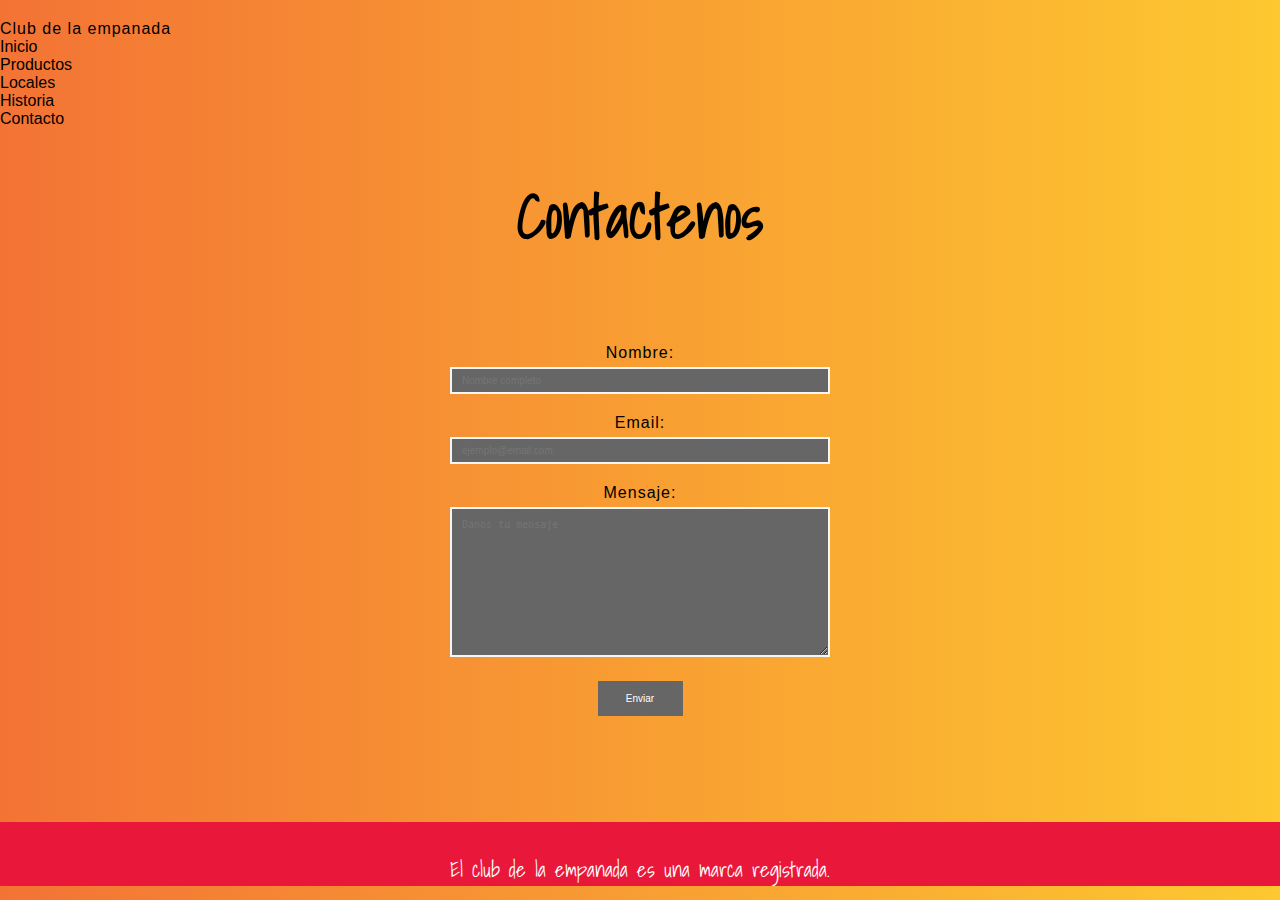
<file: contacto.html>
<!DOCTYPE html>
<html lang="es">
<head>
    <meta charset="UTF-8">
    <meta http-equiv="X-UA-Compatible" content="IE=edge">
    <meta name="viewport" content="width=device-width, initial-scale=1.0">
    <link rel="stylesheet" href="./css/style.css">
    <link rel="preconnect" href="https://fonts.googleapis.com">
<link rel="preconnect" href="https://fonts.gstatic.com" crossorigin>
<link href="https://fonts.googleapis.com/css2?family=Shadows+Into+Light&display=swap" rel="stylesheet">
    <title>El club de la empanada</title>
</head>
<body>

    <nav class="menu">
        <label class="logo">Club de la empanada</label>
        <ul class="menu__items">
            <li class="active"><a href="./index.html">Inicio</a></li>
            <li><a href="./productos.html">Productos</a></li>
            <li><a href="./locales.html">Locales</a></li>
            <li><a href="./historia.html">Historia</a></li>
            <li><a href="./contacto.html">Contacto</a></li>
        </ul>
        <span class="btn__menu">
            <i class="fa fa-bars"></i>
        </span>
    </nav>

    <section>
    <div class="contenedor__titulo"><h1>Contactenos</h1></div>
    <div class="contenedor__contacto">
        <form>
            <label for="nombre">Nombre:</label>
            <input id="nombre" name="nombre" placeholder="Nombre completo">
            <label for="email">Email:</label>
            <input id="email" name="email" type="email" placeholder="ejemplo@email.com">
            <label for="mensaje">Mensaje:</label>
            <textarea id="mensaje" name="mensaje" placeholder="Danos tu mensaje"></textarea>
            <input id="submit" name="submit" type="submit" value="Enviar">
        </form>
    </div>
    </section>


            <footer class="footer">
                <p>El club de la empanada es una marca registrada.</p>
            </footer>
</file>
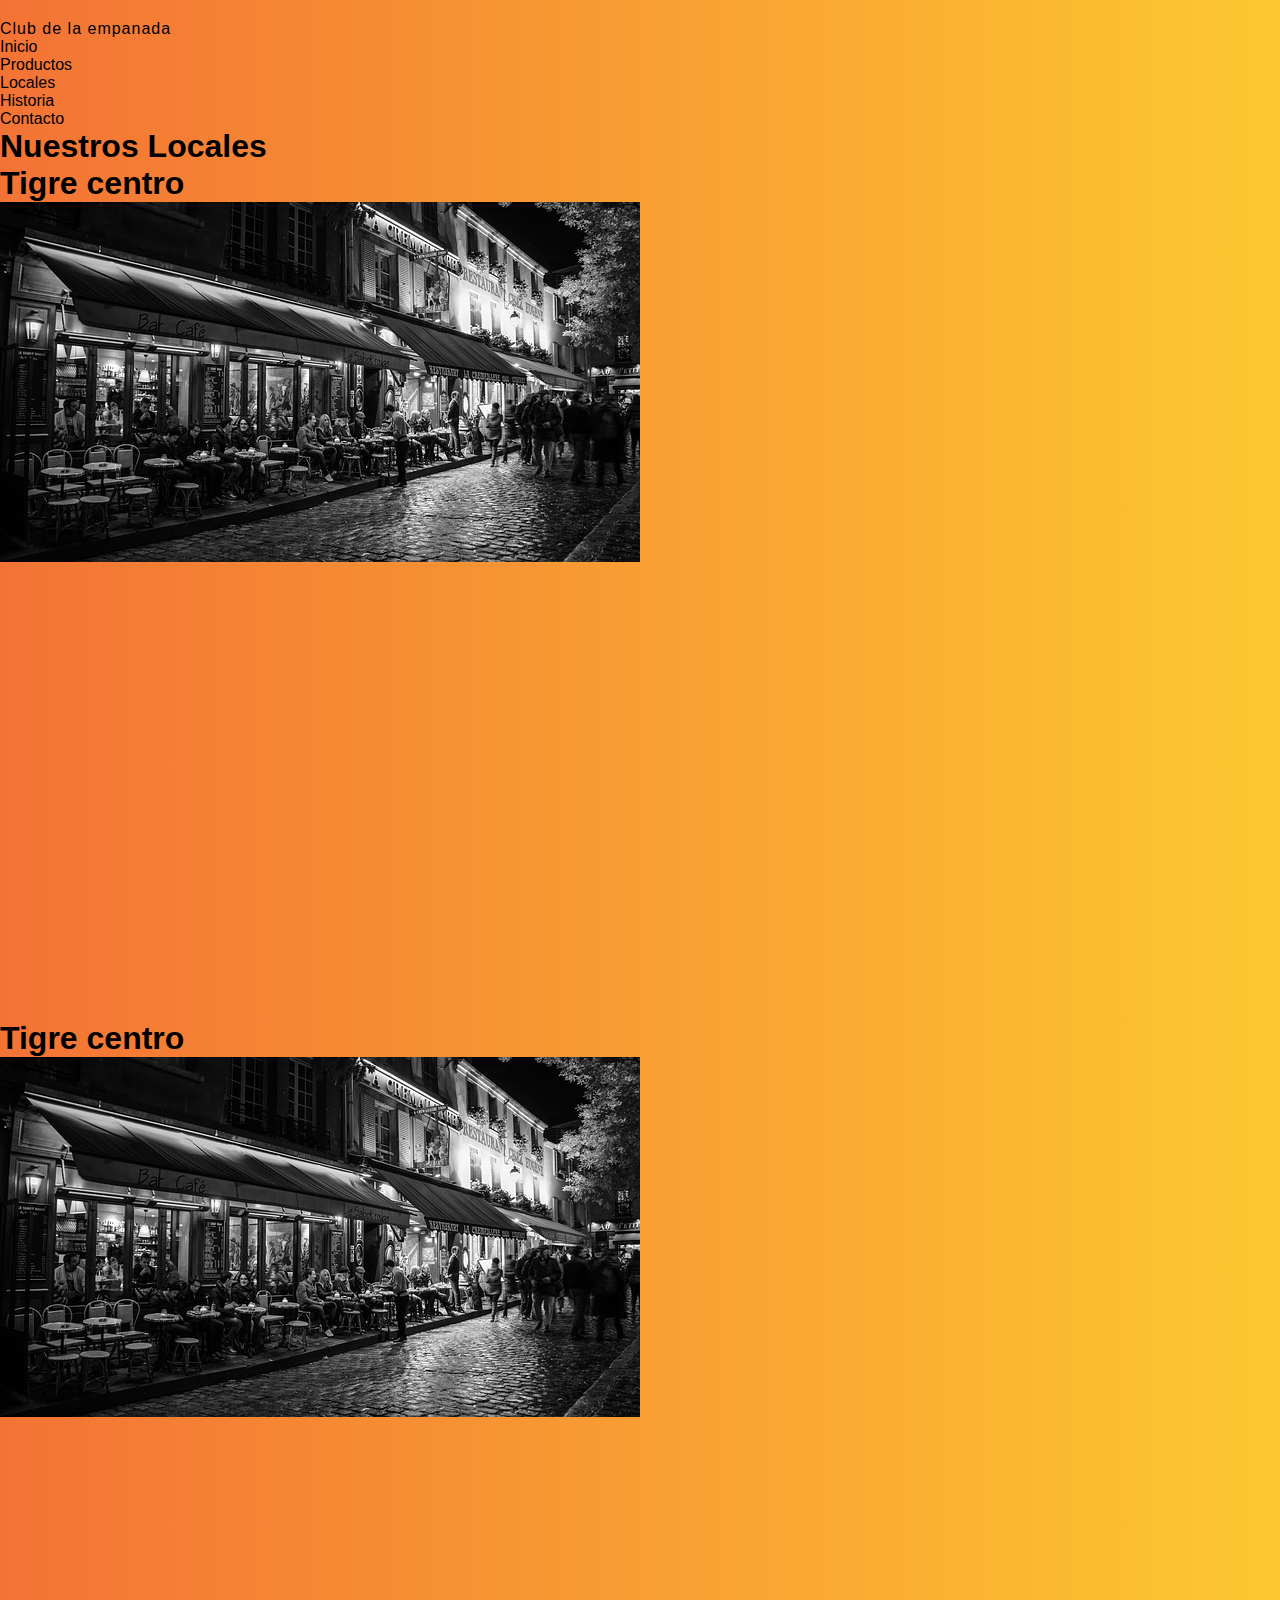
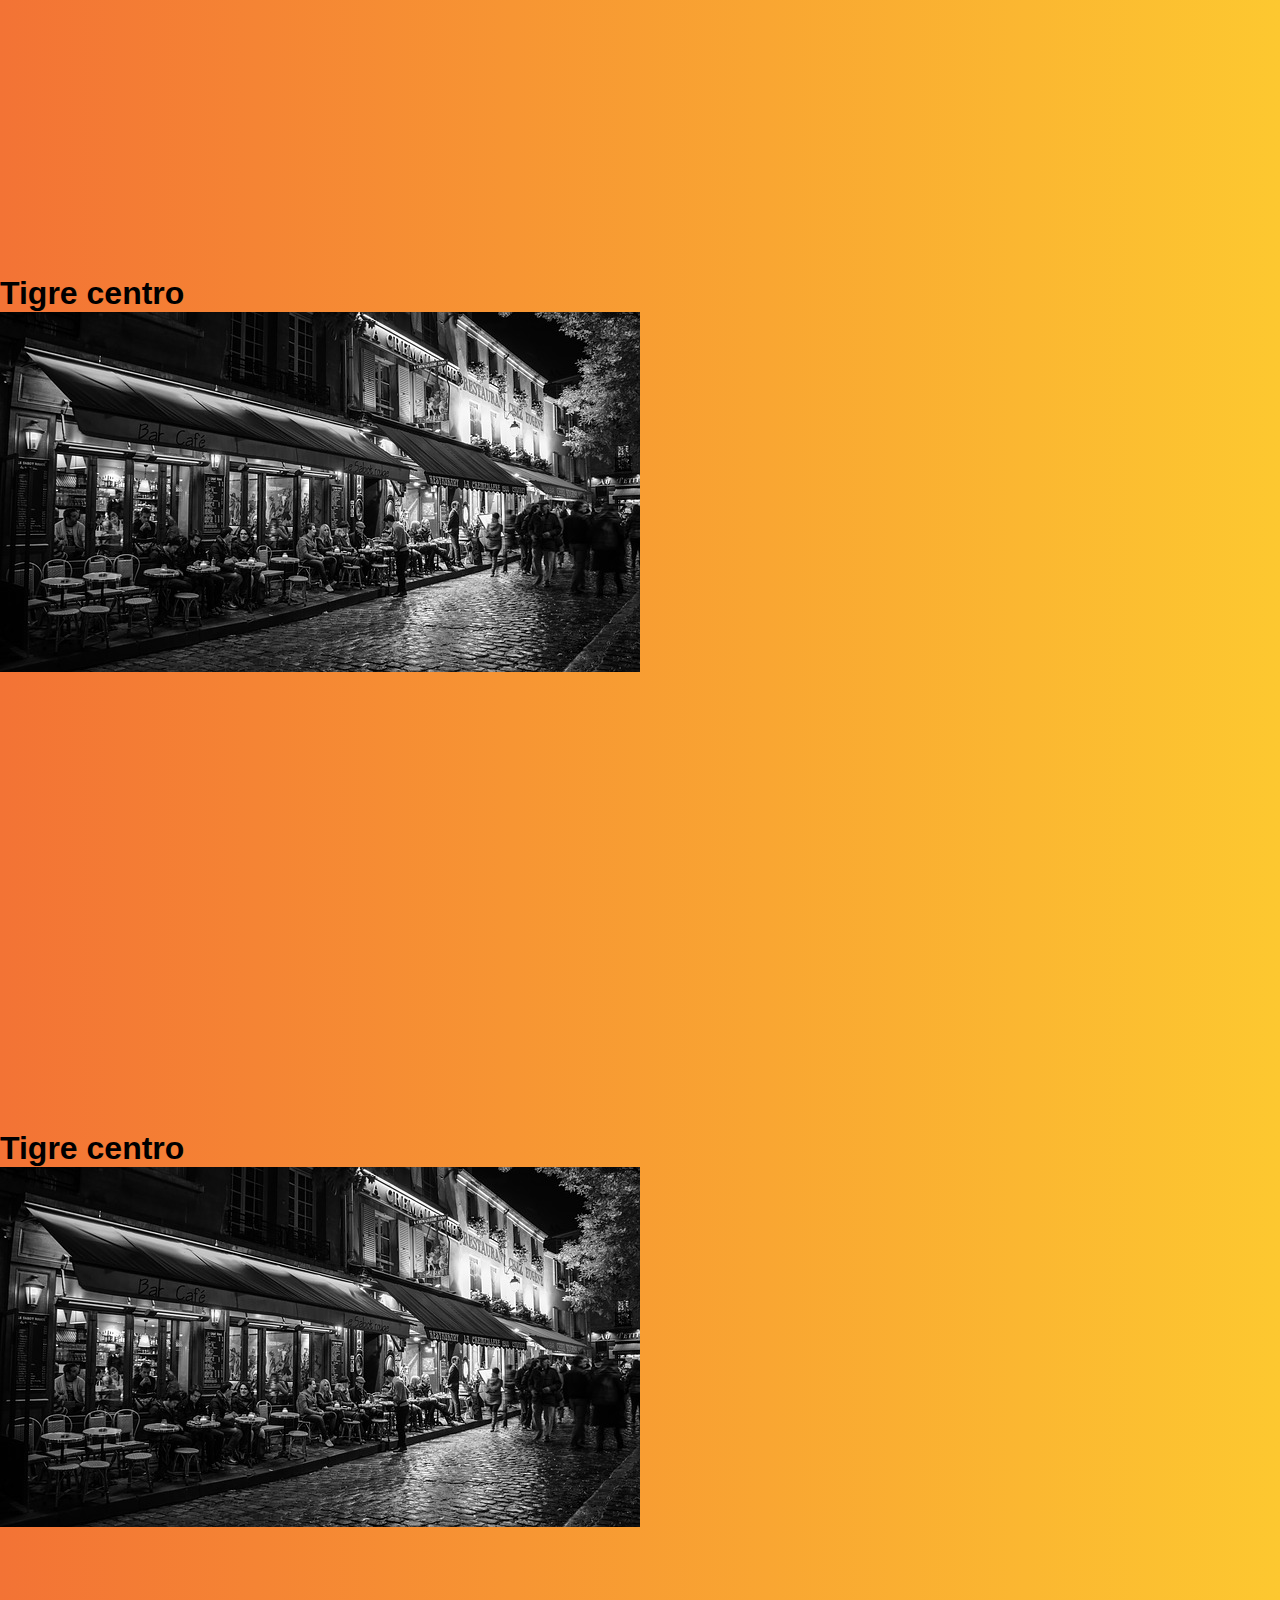
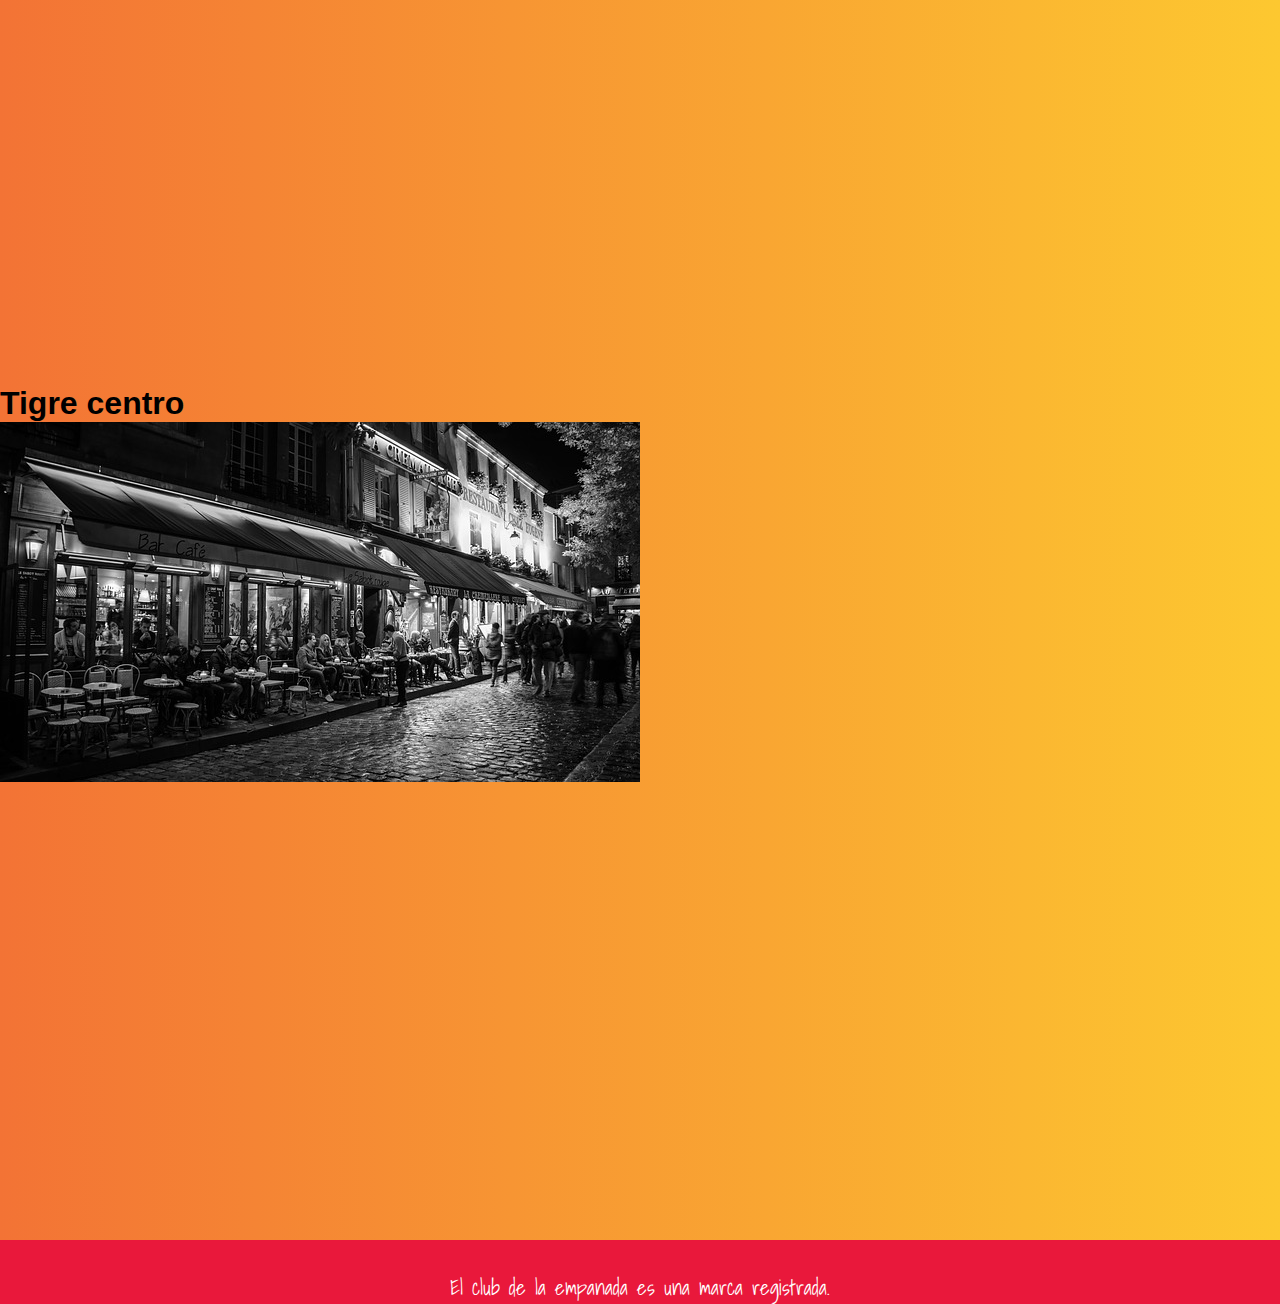
<file: locales.html>
<!DOCTYPE html>
<html lang="es">
<head>
    <meta charset="UTF-8">
    <meta http-equiv="X-UA-Compatible" content="IE=edge">
    <meta name="viewport" content="width=device-width, initial-scale=1.0">
    <link rel="stylesheet" href="./css/style.css">
    <link rel="preconnect" href="https://fonts.googleapis.com">
<link rel="preconnect" href="https://fonts.gstatic.com" crossorigin>
<link href="https://fonts.googleapis.com/css2?family=Shadows+Into+Light&display=swap" rel="stylesheet">
    <title>El club de la empanada</title>
</head>
<body>

    <nav class="menu">
        <label class="logo">Club de la empanada</label>
        <ul class="menu__items">
            <li class="active"><a href="./index.html">Inicio</a></li>
            <li><a href="./productos.html">Productos</a></li>
            <li><a href="./locales.html">Locales</a></li>
            <li><a href="./historia.html">Historia</a></li>
            <li><a href="./contacto.html">Contacto</a></li>
        </ul>
        <span class="btn__menu">
            <i class="fa fa-bars"></i>
        </span>
    </nav>
    <section>
    <div class="contenedor__locales">
        <div class="locales"><h1>Nuestros Locales</h1></div>
        <h1 class="contenedor__locales-texto">Tigre centro</h1>
        <div class="contenedor__locales-img"><img src="./img/local.jpg"></div>
        <iframe src="https://www.google.com/maps/embed?pb=!1m18!1m12!1m3!1d10656.903865266613!2d-58.47397978690596!3d-34.58426088998923!2m3!1f0!2f0!3f0!3m2!1i1024!2i768!4f13.1!3m3!1m2!1s0x95bcb7d73a33fd27%3A0x9ecd6cc036e57b33!2sEl%20Club%20de%20la%20Empanada!5e0!3m2!1ses-419!2sar!4v1648596409174!5m2!1ses-419!2sar" width="600" height="450" style="border:0;" allowfullscreen="" loading="lazy" referrerpolicy="no-referrer-when-downgrade"></iframe>
        <h1 class="contenedor__locales-texto">Tigre centro</h1>
        <div class="contenedor__locales-img"><img src="./img/local.jpg"></div>
        <iframe src="https://www.google.com/maps/embed?pb=!1m18!1m12!1m3!1d10656.903865266613!2d-58.47397978690596!3d-34.58426088998923!2m3!1f0!2f0!3f0!3m2!1i1024!2i768!4f13.1!3m3!1m2!1s0x95bcb7d73a33fd27%3A0x9ecd6cc036e57b33!2sEl%20Club%20de%20la%20Empanada!5e0!3m2!1ses-419!2sar!4v1648596409174!5m2!1ses-419!2sar" width="600" height="450" style="border:0;" allowfullscreen="" loading="lazy" referrerpolicy="no-referrer-when-downgrade"></iframe>
        <h1 class="contenedor__locales-texto">Tigre centro</h1>
        <div class="contenedor__locales-img"><img src="./img/local.jpg"></div>
        <iframe src="https://www.google.com/maps/embed?pb=!1m18!1m12!1m3!1d10656.903865266613!2d-58.47397978690596!3d-34.58426088998923!2m3!1f0!2f0!3f0!3m2!1i1024!2i768!4f13.1!3m3!1m2!1s0x95bcb7d73a33fd27%3A0x9ecd6cc036e57b33!2sEl%20Club%20de%20la%20Empanada!5e0!3m2!1ses-419!2sar!4v1648596409174!5m2!1ses-419!2sar" width="600" height="450" style="border:0;" allowfullscreen="" loading="lazy" referrerpolicy="no-referrer-when-downgrade"></iframe>
        <h1 class="contenedor__locales-texto">Tigre centro</h1>
        <div class="contenedor__locales-img"><img src="./img/local.jpg"></div>
        <iframe src="https://www.google.com/maps/embed?pb=!1m18!1m12!1m3!1d10656.903865266613!2d-58.47397978690596!3d-34.58426088998923!2m3!1f0!2f0!3f0!3m2!1i1024!2i768!4f13.1!3m3!1m2!1s0x95bcb7d73a33fd27%3A0x9ecd6cc036e57b33!2sEl%20Club%20de%20la%20Empanada!5e0!3m2!1ses-419!2sar!4v1648596409174!5m2!1ses-419!2sar" width="600" height="450" style="border:0;" allowfullscreen="" loading="lazy" referrerpolicy="no-referrer-when-downgrade"></iframe>
        <h1 class="contenedor__locales-texto">Tigre centro</h1>
        <div class="contenedor__locales-img"><img src="./img/local.jpg"></div>
        <iframe src="https://www.google.com/maps/embed?pb=!1m18!1m12!1m3!1d10656.903865266613!2d-58.47397978690596!3d-34.58426088998923!2m3!1f0!2f0!3f0!3m2!1i1024!2i768!4f13.1!3m3!1m2!1s0x95bcb7d73a33fd27%3A0x9ecd6cc036e57b33!2sEl%20Club%20de%20la%20Empanada!5e0!3m2!1ses-419!2sar!4v1648596409174!5m2!1ses-419!2sar" width="600" height="450" style="border:0;" allowfullscreen="" loading="lazy" referrerpolicy="no-referrer-when-downgrade"></iframe>
    </div>
    </section>


            <footer class="footer">
                <p>El club de la empanada es una marca registrada.</p>
              </footer>
</file>
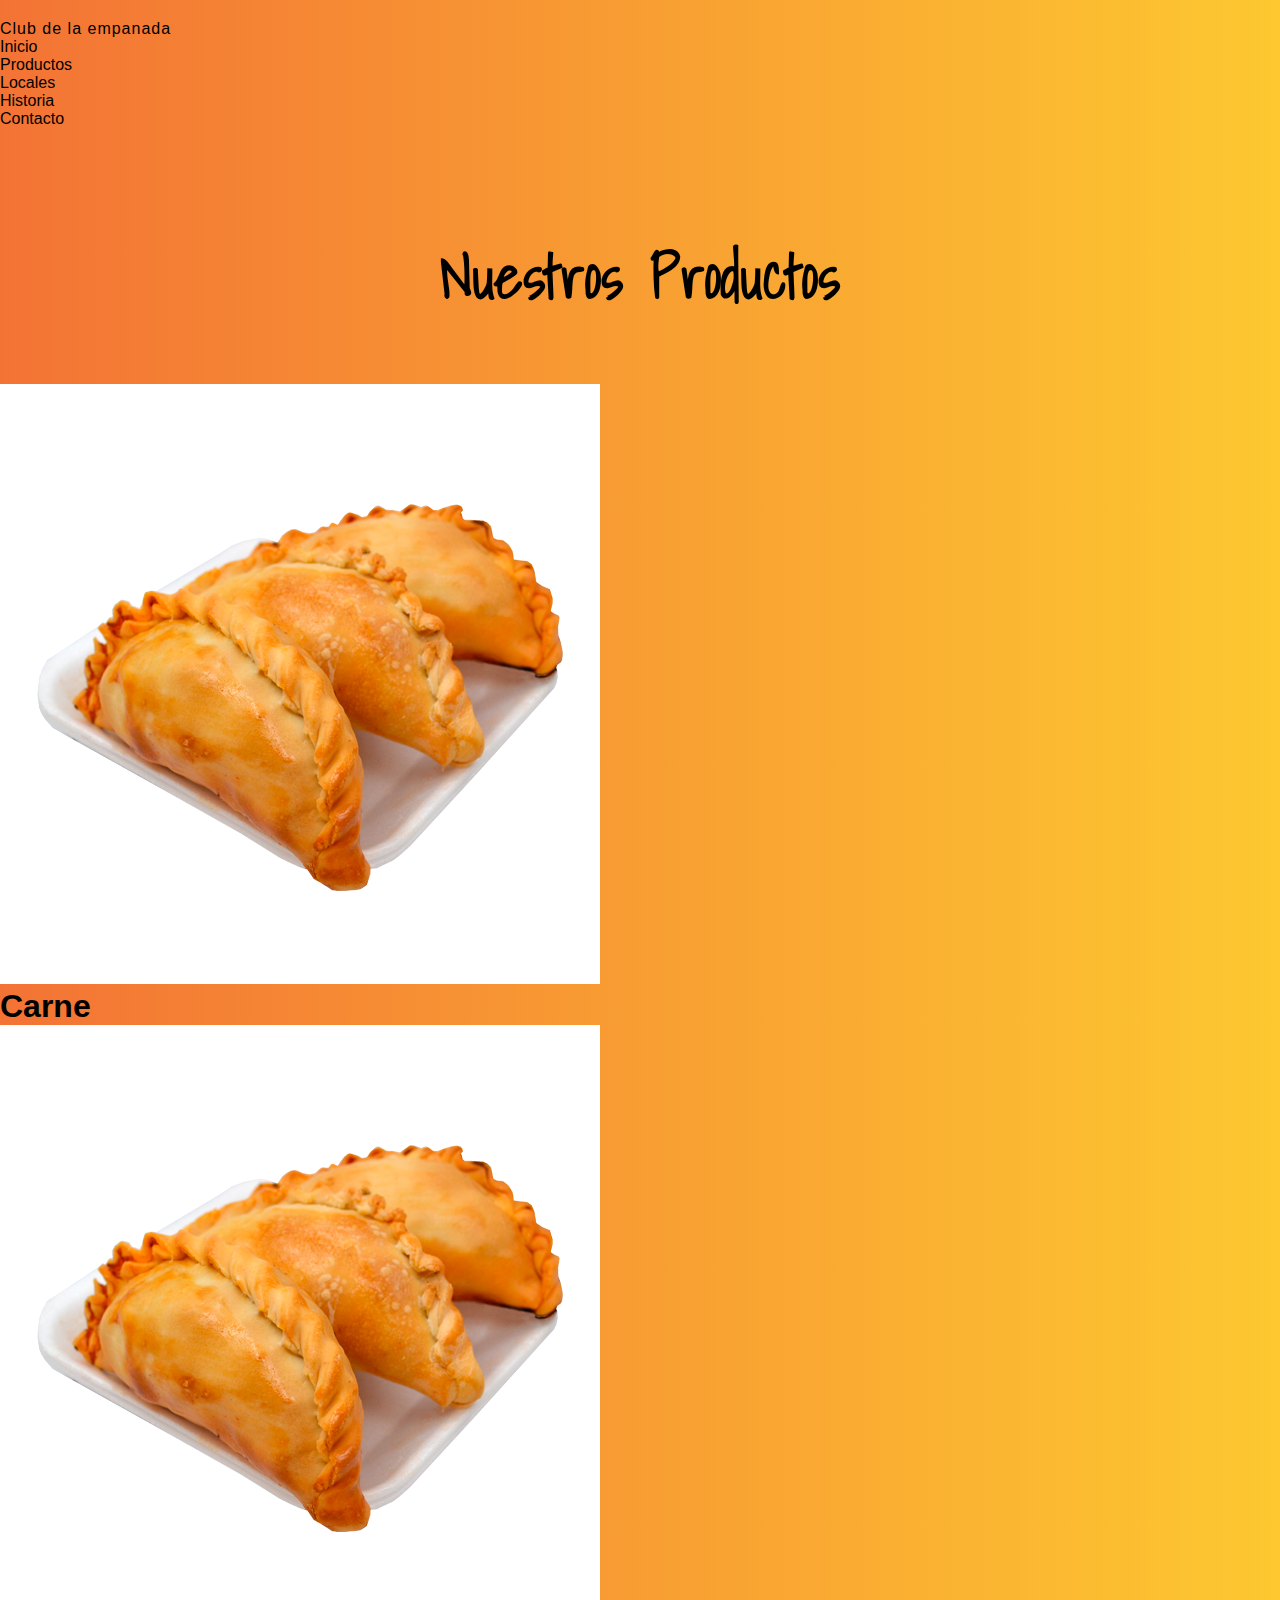
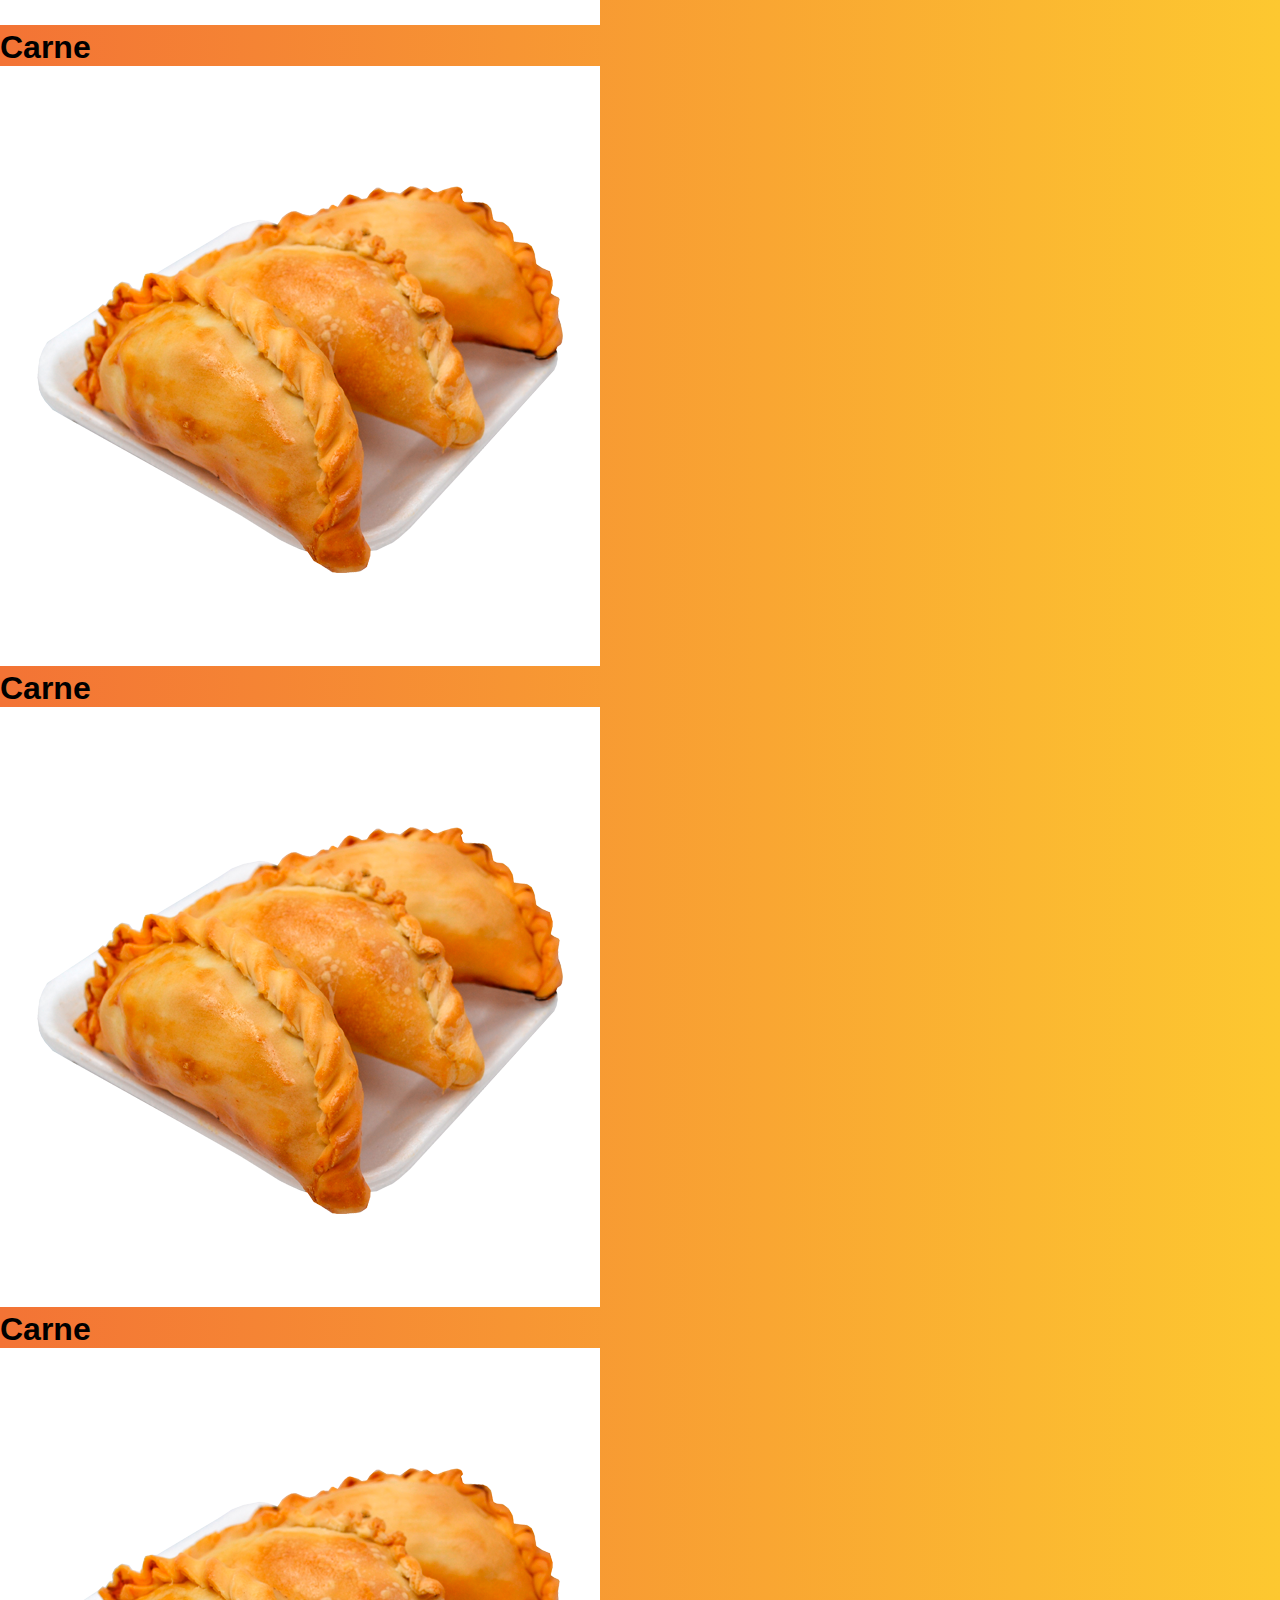
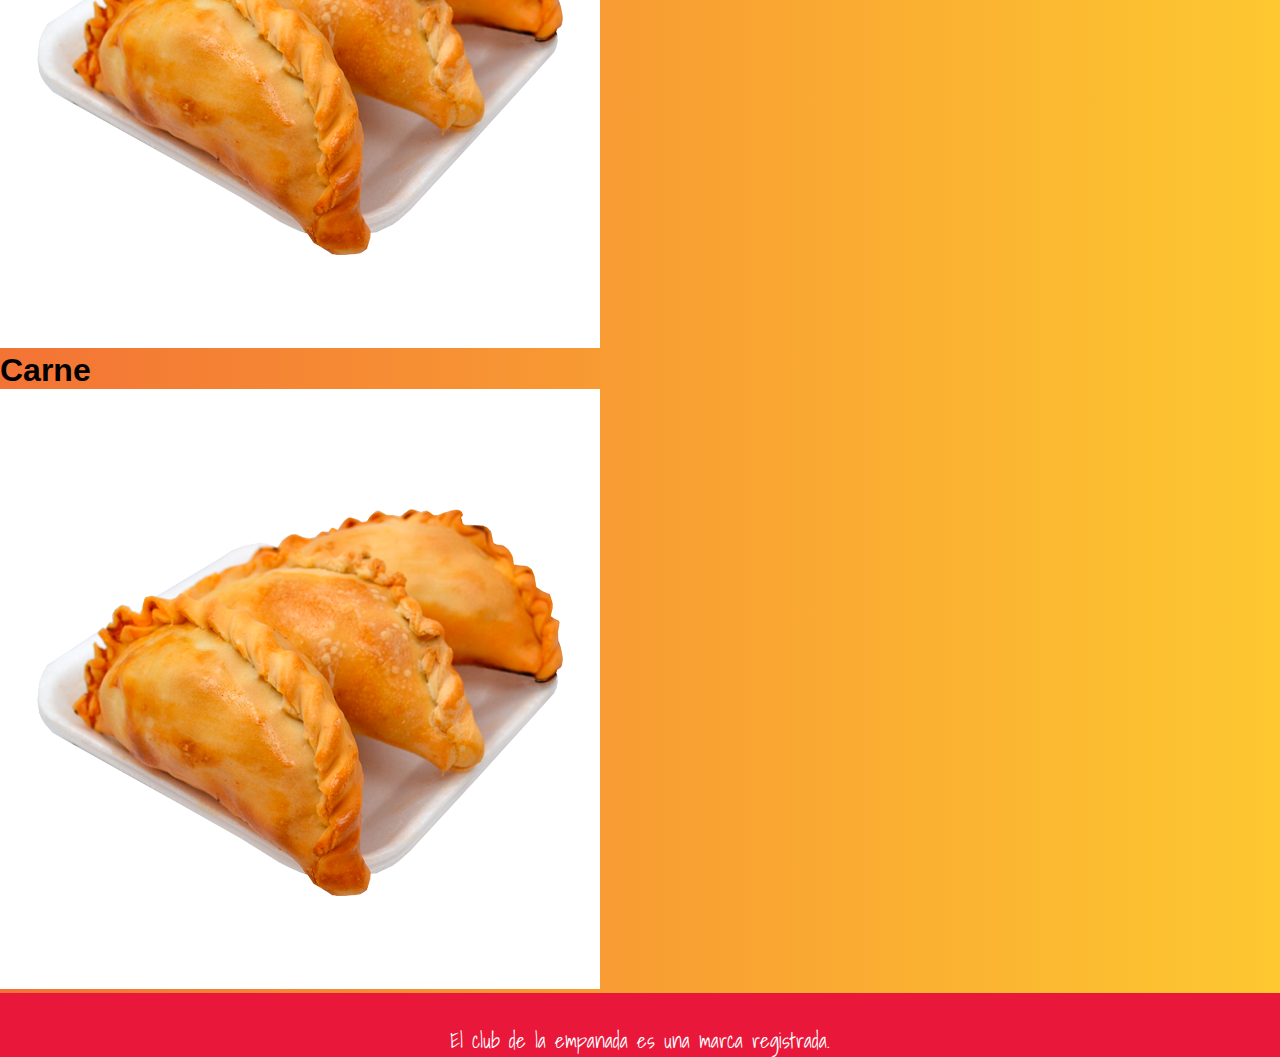
<file: productos.html>
<!DOCTYPE html>
<html lang="es">
<head>
    <meta charset="UTF-8">
    <meta http-equiv="X-UA-Compatible" content="IE=edge">
    <meta name="viewport" content="width=device-width, initial-scale=1.0">
    <link rel="stylesheet" href="./css/style.css">
    <link rel="preconnect" href="https://fonts.googleapis.com">
<link rel="preconnect" href="https://fonts.gstatic.com" crossorigin>
<link href="https://fonts.googleapis.com/css2?family=Shadows+Into+Light&display=swap" rel="stylesheet">
    <title>El club de la empanada</title>
</head>
<body>

    <nav class="menu">
        <label class="logo">Club de la empanada</label>
        <ul class="menu__items">
            <li class="active"><a href="./index.html">Inicio</a></li>
            <li><a href="./productos.html">Productos</a></li>
            <li><a href="./locales.html">Locales</a></li>
            <li><a href="./historia.html">Historia</a></li>
            <li><a href="./contacto.html">Contacto</a></li>
        </ul>
        <span class="btn__menu">
            <i class="fa fa-bars"></i>
        </span>
    </nav>
    <section>
        <div class="productos"><h1>Nuestros Productos</h1></div>
<div class="contenedor__productos">
    <div class="contenedor__productos-img"><img src="./img/alvear-6278-1.png"></div>
    <h1 class="contenedor__productos-texto">Carne</h1>
    <div class="contenedor__productos-img"><img src="./img/alvear-6278-1.png"></div>
    <h1 class="contenedor__productos-texto">Carne</h1>
    <div class="contenedor__productos-img"><img src="./img/alvear-6278-1.png"></div>
    <h1 class="contenedor__productos-texto">Carne</h1>
    <div class="contenedor__productos-img"><img src="./img/alvear-6278-1.png"></div>
    <h1 class="contenedor__productos-texto">Carne</h1>
    <div class="contenedor__productos-img"><img src="./img/alvear-6278-1.png"></div>
    <h1 class="contenedor__productos-texto">Carne</h1>
    <div class="contenedor__productos-img"><img src="./img/alvear-6278-1.png"></div>
</div>
    </section>

            <footer class="footer">
                <p>El club de la empanada es una marca registrada.</p>
              </footer>
</file>
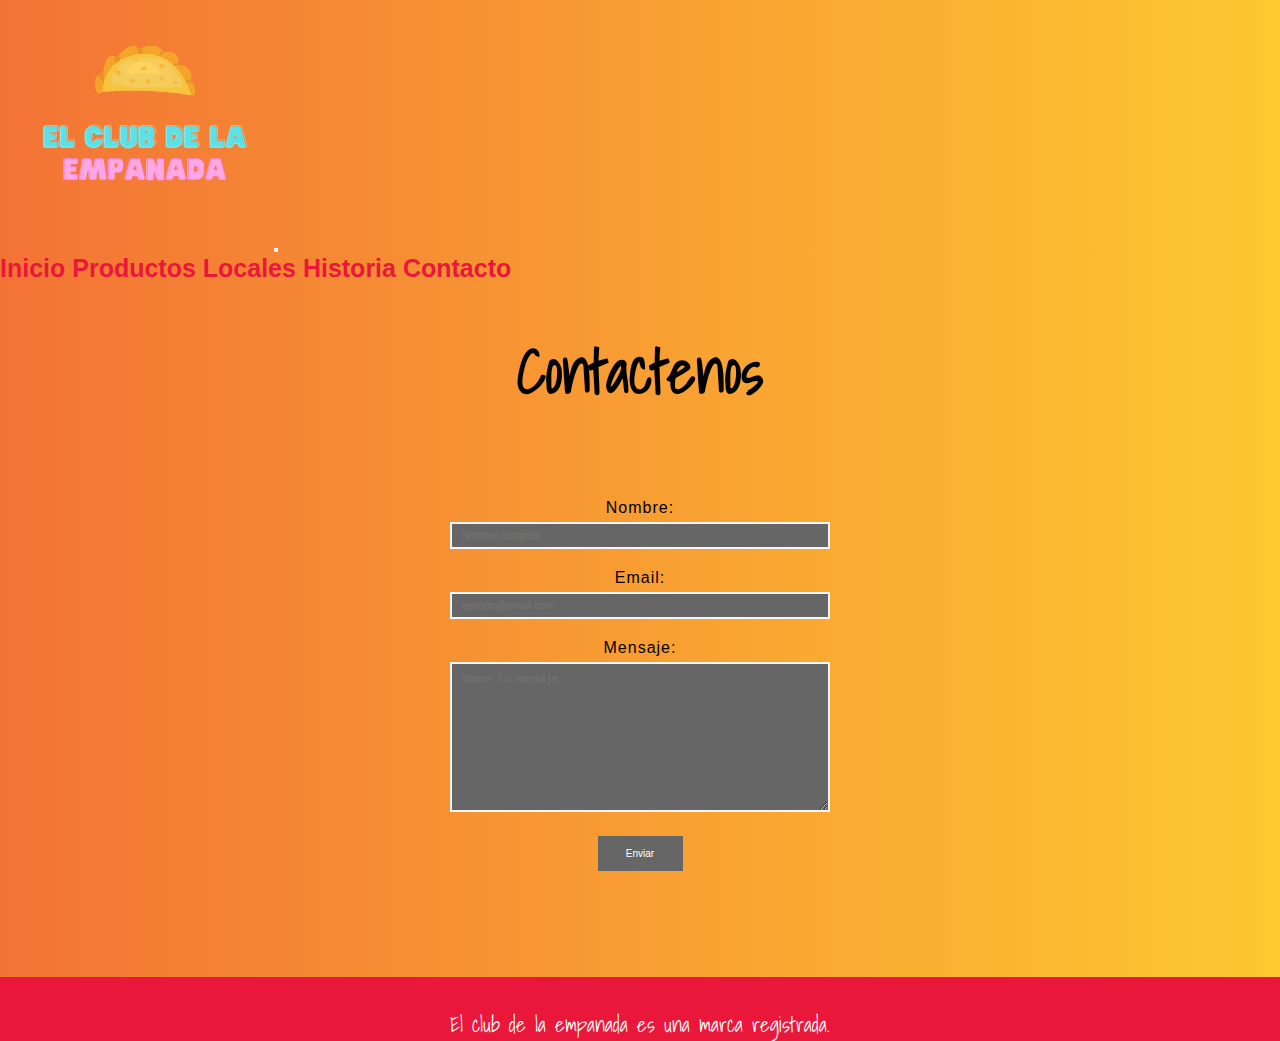
<file: pages/contacto.html>
<!DOCTYPE html>
<html lang="es">
<head>
    <meta charset="UTF-8">
    <meta http-equiv="X-UA-Compatible" content="IE=edge">
    <meta name="viewport" content="width=device-width, initial-scale=1.0">
    <title>Seccion Contacto</title>
    <meta name="discription" content="Seccion Contacto">
    <link rel="preconnect" href="https://fonts.googleapis.com">
    <link rel="preconnect" href="https://fonts.gstatic.com" crossorigin>
    <link href="https://fonts.googleapis.com/css2?family=Shadows+Into+Light&display=swap" rel="stylesheet">
    <link rel="stylesheet"href="https://cdnjs.cloudflare.com/ajax/libs/animate.css/4.1.1/animate.min.css"/>
    <link href="https://cdn.jsdelivr.net/npm/bootstrap@5.1.3/dist/css/bootstrap.min.css" rel="stylesheet" integrity="sha384-1BmE4kWBq78iYhFldvKuhfTAU6auU8tT94WrHftjDbrCEXSU1oBoqyl2QvZ6jIW3" crossorigin="anonymous">
    <link rel="stylesheet" href="../css/style.css">
</head>
<body>

    <header>
        <nav class="navbar navbar-expand-lg navbar navbar-light" style="background-color:transparent;">
            <div class="container-fluid">
            <a class="navbar-brand" href="./index.html"><img src="../img/The empanada chica.png" alt="Logo"></a>
            <button class="navbar-toggler" type="button" data-bs-toggle="collapse" data-bs-target="#navbarNavAltMarkup" aria-controls="navbarNavAltMarkup" aria-expanded="false" aria-label="Toggle navigation">
                <span class="navbar-toggler-icon"></span>
            </button>
            <div class="collapse navbar-collapse" id="navbarNavAltMarkup">
                <div class="navbar-nav">
                <a class="nav-link" aria-current="page" href="../index.html">Inicio</a>
                <a class="nav-link" href="./productos.html">Productos</a>
                <a class="nav-link" href="./locales.html">Locales</a>
                <a class="nav-link" href="./historia.html">Historia</a>
                <a class="nav-link" href="./contacto.html">Contacto</a>
                </div>
            </div>
            </div>
        </nav>
        </header>

    <section>
    <div class="contenedor__titulo"><h1>Contactenos</h1></div>
    <div class="contenedor__contacto">
        <form>
            <label for="nombre">Nombre:</label>
            <input id="nombre" name="nombre" placeholder="Nombre completo">
            <label for="email">Email:</label>
            <input id="email" name="email" type="email" placeholder="ejemplo@email.com">
            <label for="mensaje">Mensaje:</label>
            <textarea id="mensaje" name="mensaje" placeholder="Danos tu mensaje"></textarea>
            <input id="submit" name="submit" type="submit" value="Enviar">
        </form>
    </div>
    </section>


            <footer class="footer">
                <p>El club de la empanada es una marca registrada.</p>
            </footer>
            <script src="https://cdn.jsdelivr.net/npm/@popperjs/core@2.10.2/dist/umd/popper.min.js" integrity="sha384-7+zCNj/IqJ95wo16oMtfsKbZ9ccEh31eOz1HGyDuCQ6wgnyJNSYdrPa03rtR1zdB" crossorigin="anonymous"></script>
            <script src="https://cdn.jsdelivr.net/npm/bootstrap@5.1.3/dist/js/bootstrap.min.js" integrity="sha384-QJHtvGhmr9XOIpI6YVutG+2QOK9T+ZnN4kzFN1RtK3zEFEIsxhlmWl5/YESvpZ13" crossorigin="anonymous"></script>
        </body>
        </html>
</file>
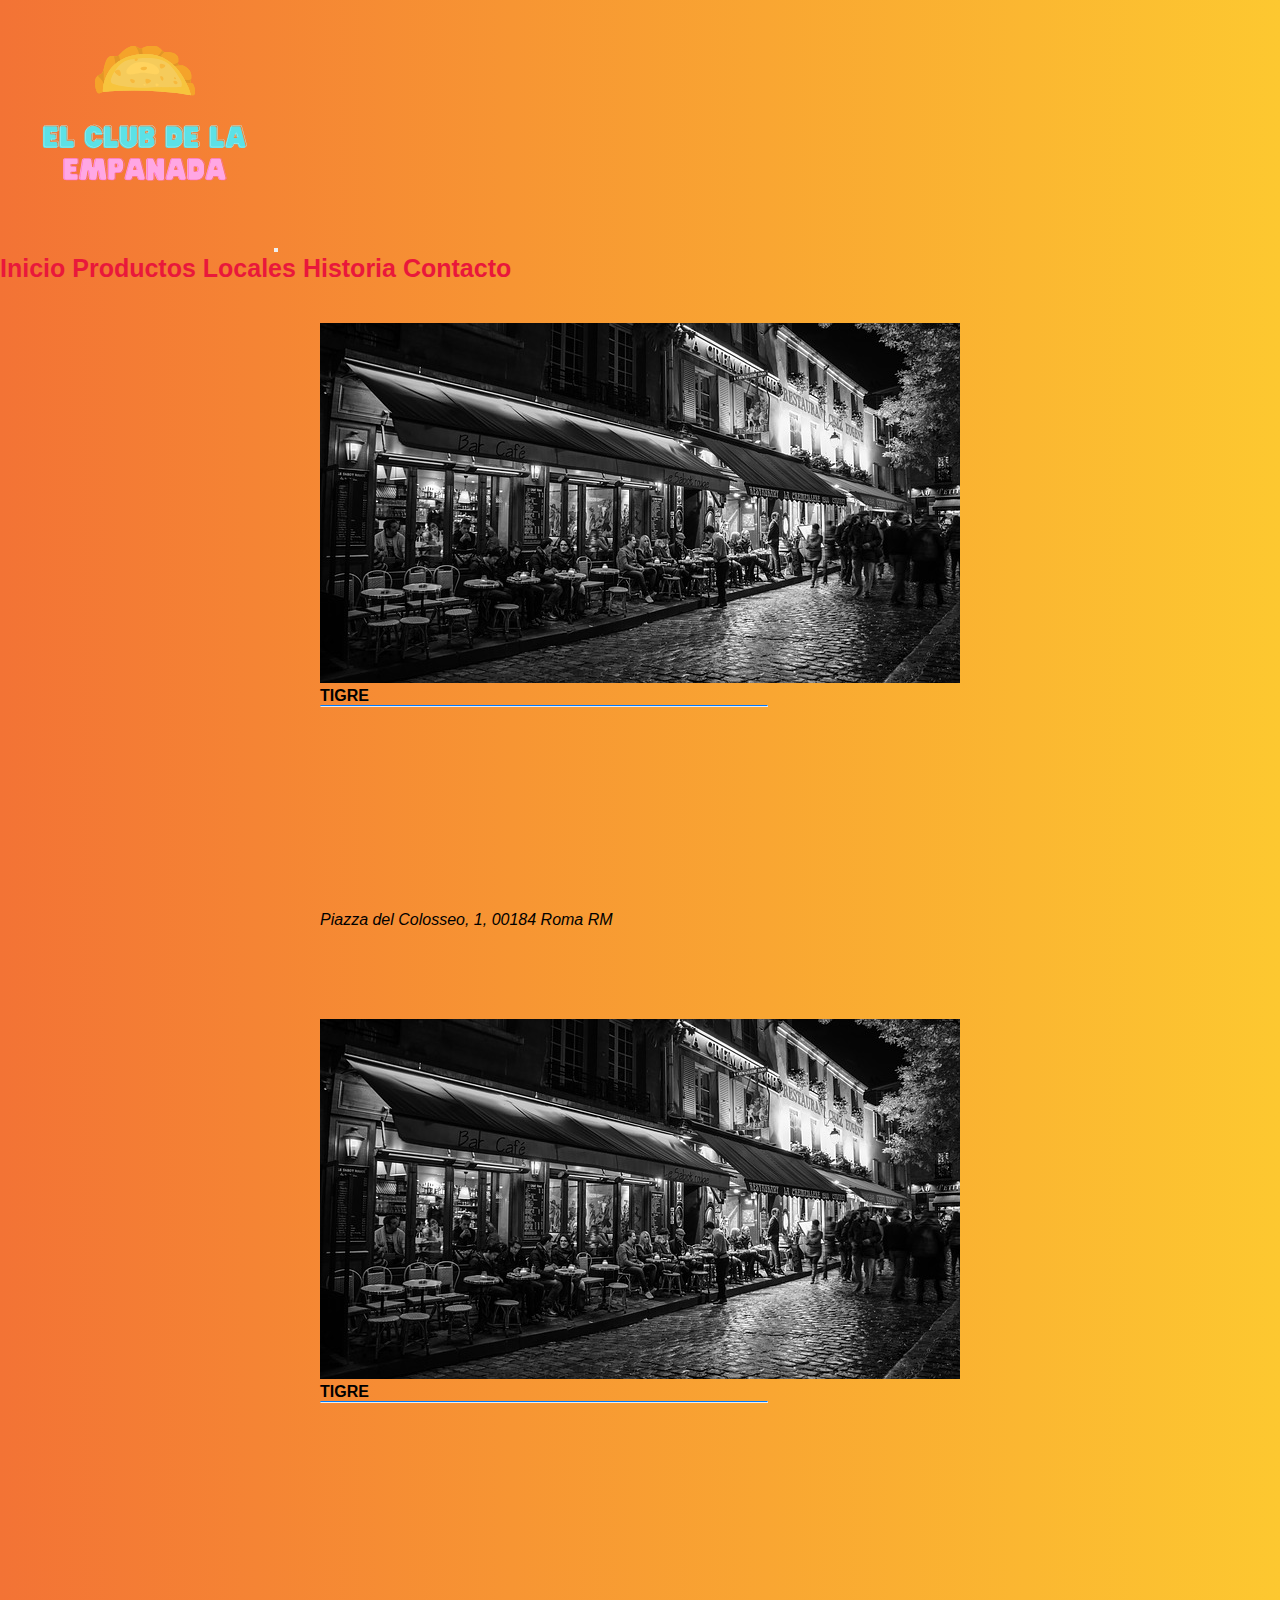
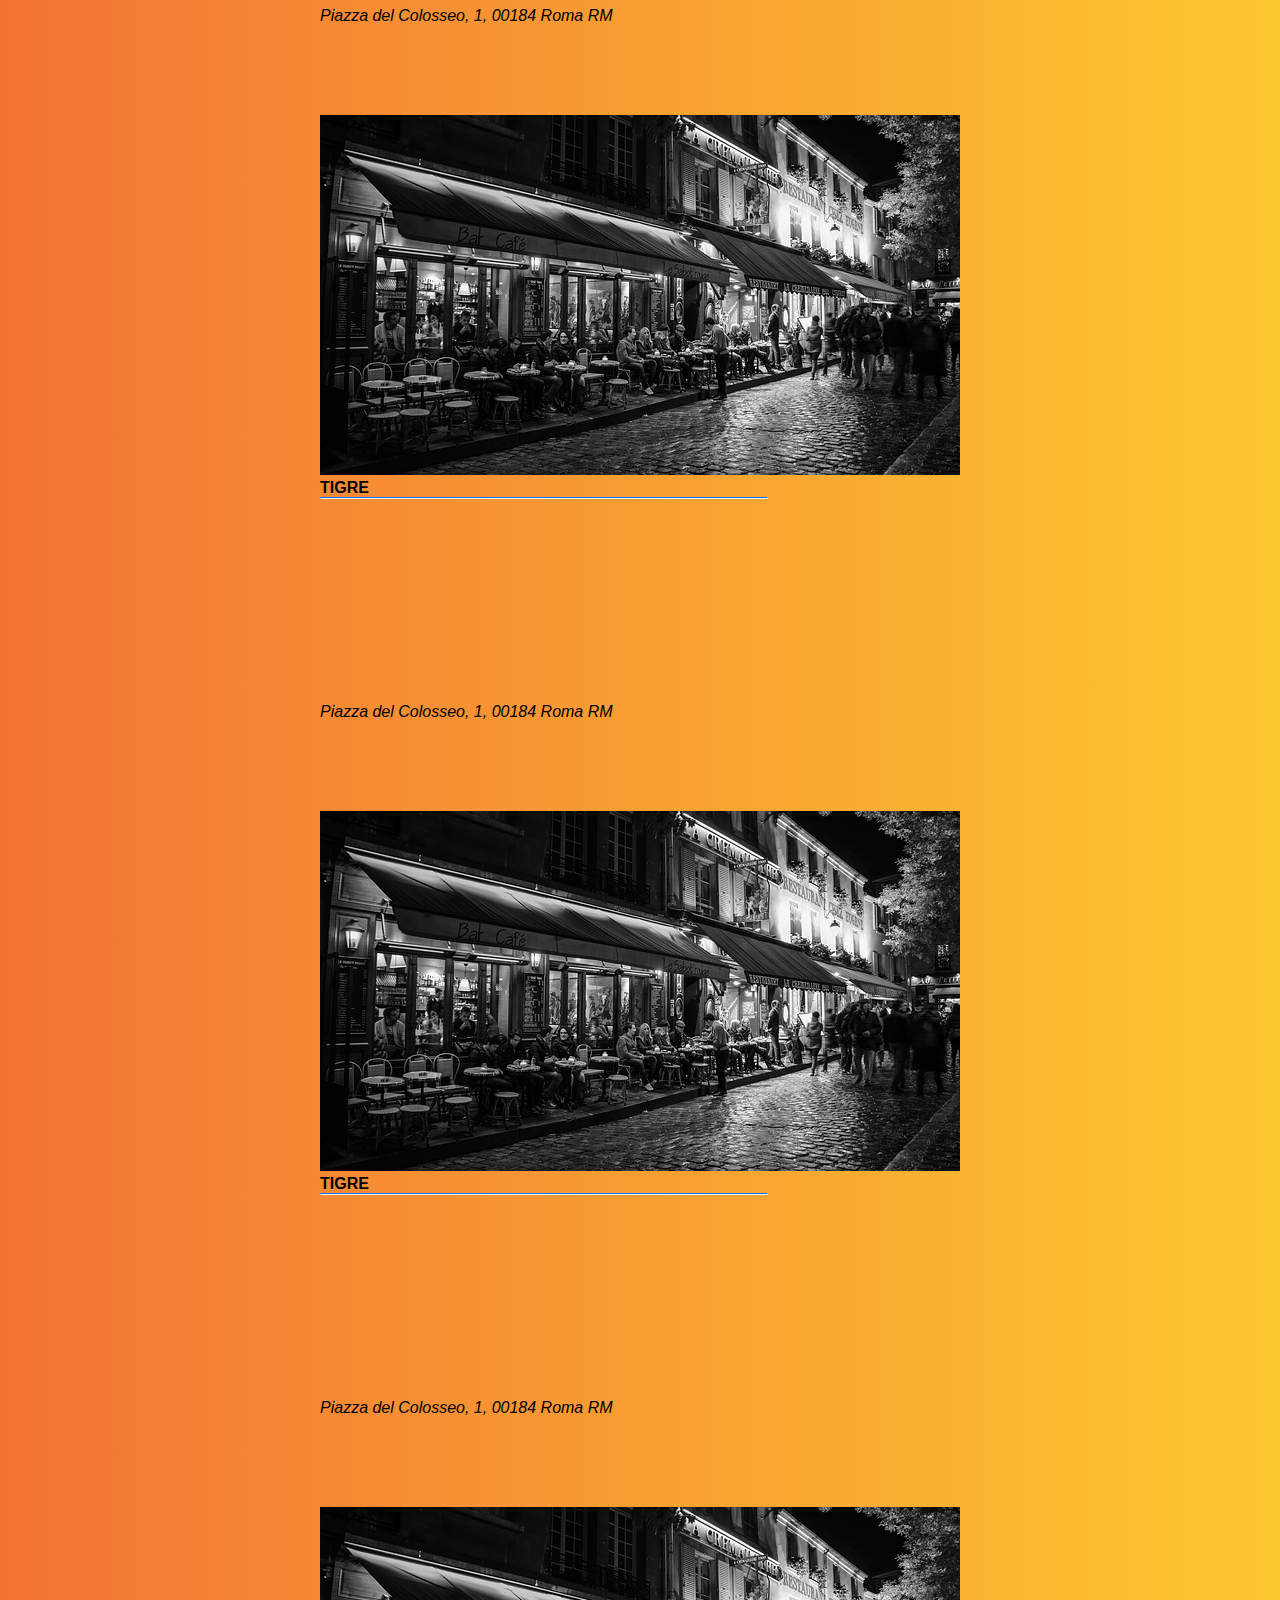
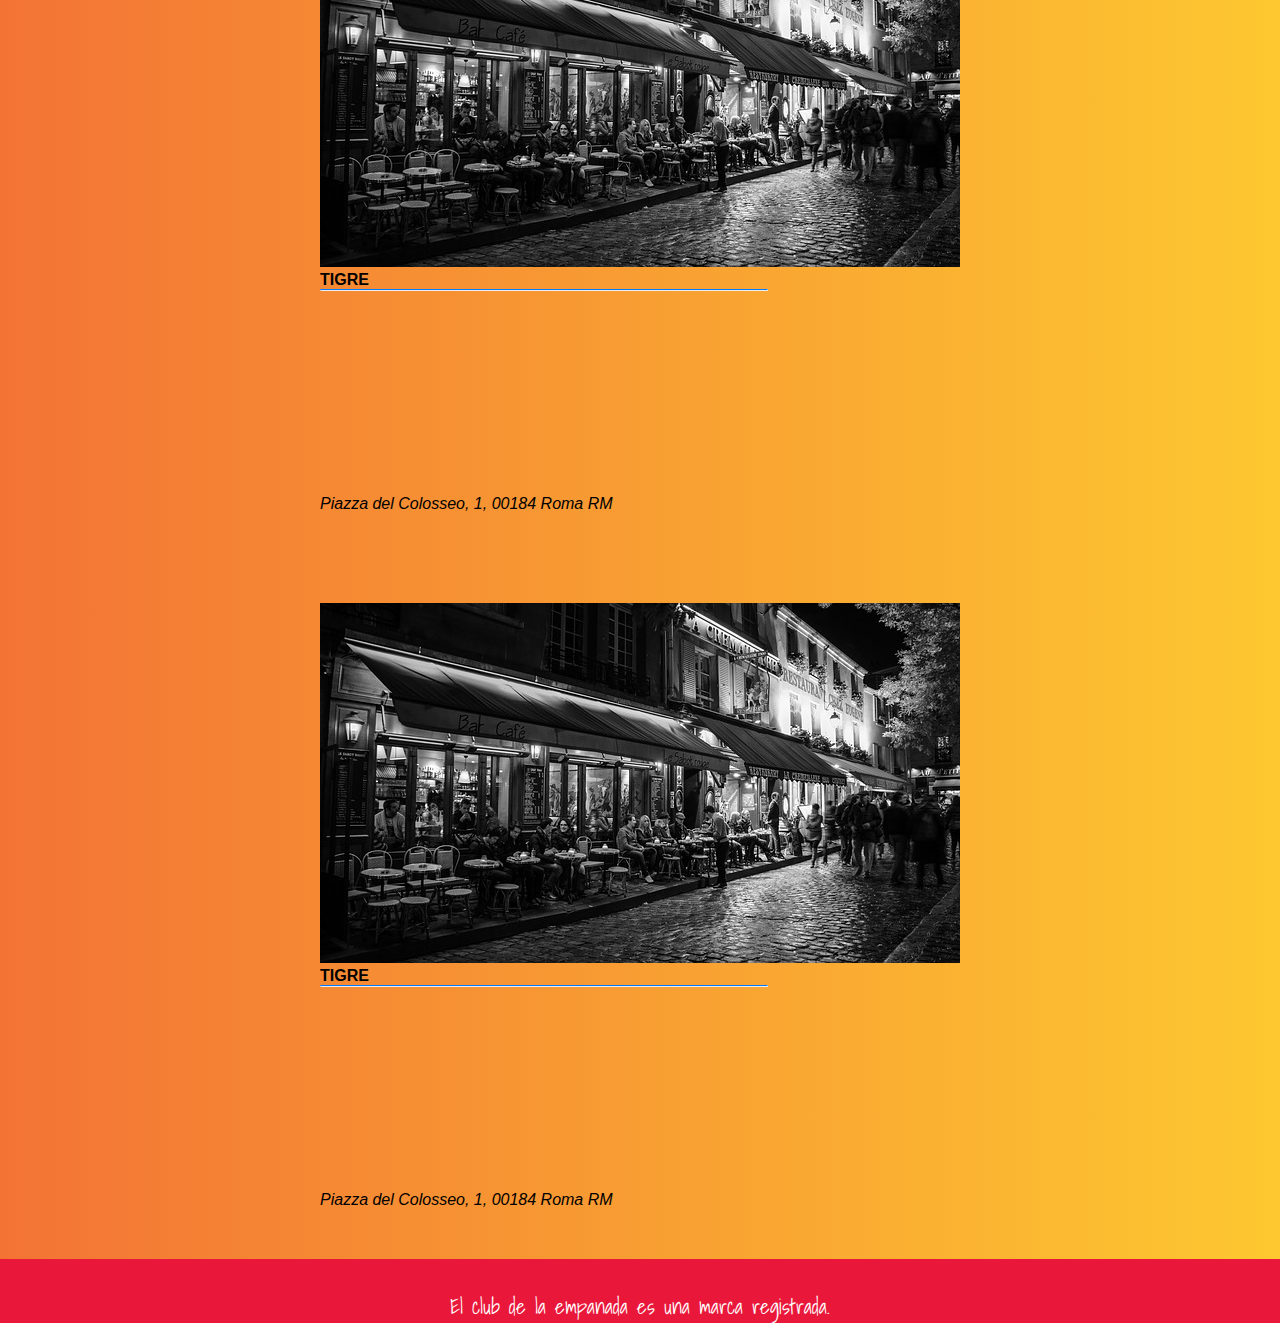
<file: pages/locales.html>
<!DOCTYPE html>
<html lang="es">
<head>
    <meta charset="UTF-8">
    <meta http-equiv="X-UA-Compatible" content="IE=edge">
    <meta name="viewport" content="width=device-width, initial-scale=1.0">
    <title>Seccion Locales</title>
    <link rel="preconnect" href="https://fonts.googleapis.com">
    <link rel="preconnect" href="https://fonts.gstatic.com" crossorigin>
    <link href="https://fonts.googleapis.com/css2?family=Shadows+Into+Light&display=swap" rel="stylesheet">
    <link rel="stylesheet"href="https://cdnjs.cloudflare.com/ajax/libs/animate.css/4.1.1/animate.min.css"/>
    <link href="https://cdn.jsdelivr.net/npm/bootstrap@5.1.3/dist/css/bootstrap.min.css" rel="stylesheet" integrity="sha384-1BmE4kWBq78iYhFldvKuhfTAU6auU8tT94WrHftjDbrCEXSU1oBoqyl2QvZ6jIW3" crossorigin="anonymous">
    <script src="//maxcdn.bootstrapcdn.com/bootstrap/4.0.0/js/bootstrap.min.js"></script>
    <script src="//cdnjs.cloudflare.com/ajax/libs/jquery/3.2.1/jquery.min.js"></script>
    <link rel="stylesheet" href="../css/style.css">
</head>
<body>

    <!-- Menu -->
    <header>
        <nav class="navbar navbar-expand-lg navbar navbar-light" style="background-color:transparent;">
            <div class="container-fluid">
            <a class="navbar-brand" href="./index.html"><img src="../img/The empanada chica.png" alt="Logo"></a>
            <button class="navbar-toggler" type="button" data-bs-toggle="collapse" data-bs-target="#navbarNavAltMarkup" aria-controls="navbarNavAltMarkup" aria-expanded="false" aria-label="Toggle navigation">
                <span class="navbar-toggler-icon"></span>
            </button>
            <div class="collapse navbar-collapse" id="navbarNavAltMarkup">
                <div class="navbar-nav">
                <a class="nav-link" aria-current="page" href="../index.html">Inicio</a>
                <a class="nav-link" href="./productos.html">Productos</a>
                <a class="nav-link" href="./locales.html">Locales</a>
                <a class="nav-link" href="./historia.html">Historia</a>
                <a class="nav-link" href="./contacto.html">Contacto</a>
                </div>
            </div>
            </div>
        </nav>
        </header>

        <!-- Contenedor de locales -->
    <section>
        <div class="container__locales">
            <div class="Uno">
        <div class="col-md-4 mt-5">
            <div class="card text-center">
            <img class="card-img-top" src="../img/local.jpg" alt="Card image cap">
            <div class="card-body">
                <h4 class="card-title">TIGRE</h4>
                <hr>
                <iframe src="https://www.google.com/maps/embed?pb=!1m14!1m8!1m3!1d11880.492291371422!2d12.4922309!3d41.8902102!3m2!1i1024!2i768!4f13.1!3m3!1m2!1s0x0%3A0x28f1c82e908503c4!2sColosseo!5e0!3m2!1sit!2sit!4v1524815927977" width="100%" height="200" frameborder="0" style="border:0" allowfullscreen></iframe>
                <a href="https://goo.gl/maps/drPW7JdCdy62"><address class="font-italic">Piazza del Colosseo, 1, 00184 Roma RM</address></a>
            </div>
            <div class="card-footer text-muted">
                <div class="row">
                <div class="col">
                    <a href=""><i class="fas fa-map"></i></a>
                </div>
                <div class="col">
                    <a href="mailto:test@test.com"><i class="fas fa-envelope"></i></a>
                </div>
                <div class="col">
                    <a href="tel:+123456789"><i class="fas fa-phone"></i></a>
                </div>
                </div>
            </div>
            </div>
        </div>
    </div>

        <!-- Termina Contenedor de locales -->
        <div class="Dos">
        <div class="col-md-4 mt-5">
            <div class="card text-center">
            <img class="card-img-top" src="../img/local.jpg" alt="Card image cap">
            <div class="card-body">
                <h4 class="card-title">TIGRE</h4>
                <hr>
                <iframe src="https://www.google.com/maps/embed?pb=!1m14!1m8!1m3!1d11880.492291371422!2d12.4922309!3d41.8902102!3m2!1i1024!2i768!4f13.1!3m3!1m2!1s0x0%3A0x28f1c82e908503c4!2sColosseo!5e0!3m2!1sit!2sit!4v1524815927977" width="100%" height="200" frameborder="0" style="border:0" allowfullscreen></iframe>
                <a href="https://goo.gl/maps/drPW7JdCdy62"><address class="font-italic">Piazza del Colosseo, 1, 00184 Roma RM</address></a>
            </div>
            <div class="card-footer text-muted">
                <div class="row">
                <div class="col">
                    <a href=""><i class="fas fa-map"></i></a>
                </div>
                <div class="col">
                    <a href="mailto:test@test.com"><i class="fas fa-envelope"></i></a>
                </div>
                <div class="col">
                    <a href="tel:+123456789"><i class="fas fa-phone"></i></a>
                </div>
                </div>
            </div>
            </div>
        </div>
    </div>

        <!-- Termina Contenedor de locales -->
        <div class="Tres">
        <div class="col-md-4 mt-5">
            <div class="card text-center">
            <img class="card-img-top" src="../img/local.jpg" alt="Card image cap">
            <div class="card-body">
                <h4 class="card-title">TIGRE</h4>
                <hr>
                <iframe src="https://www.google.com/maps/embed?pb=!1m14!1m8!1m3!1d11880.492291371422!2d12.4922309!3d41.8902102!3m2!1i1024!2i768!4f13.1!3m3!1m2!1s0x0%3A0x28f1c82e908503c4!2sColosseo!5e0!3m2!1sit!2sit!4v1524815927977" width="100%" height="200" frameborder="0" style="border:0" allowfullscreen></iframe>
                <a href="https://goo.gl/maps/drPW7JdCdy62"><address class="font-italic">Piazza del Colosseo, 1, 00184 Roma RM</address></a>
            </div>
            <div class="card-footer text-muted">
                <div class="row">
                <div class="col">
                    <a href=""><i class="fas fa-map"></i></a>
                </div>
                <div class="col">
                    <a href="mailto:test@test.com"><i class="fas fa-envelope"></i></a>
                </div>
                <div class="col">
                    <a href="tel:+123456789"><i class="fas fa-phone"></i></a>
                </div>
                </div>
            </div>
            </div>
        </div>
    </div>

        <!-- Termina Contenedor de locales -->
        <div class="Cuatro">
        <div class="col-md-4 mt-5">
            <div class="card text-center">
            <img class="card-img-top" src="../img/local.jpg" alt="Card image cap">
            <div class="card-body">
                <h4 class="card-title">TIGRE</h4>
                <hr>
                <iframe src="https://www.google.com/maps/embed?pb=!1m14!1m8!1m3!1d11880.492291371422!2d12.4922309!3d41.8902102!3m2!1i1024!2i768!4f13.1!3m3!1m2!1s0x0%3A0x28f1c82e908503c4!2sColosseo!5e0!3m2!1sit!2sit!4v1524815927977" width="100%" height="200" frameborder="0" style="border:0" allowfullscreen></iframe>
                <a href="https://goo.gl/maps/drPW7JdCdy62"><address class="font-italic">Piazza del Colosseo, 1, 00184 Roma RM</address></a>
            </div>
            <div class="card-footer text-muted">
                <div class="row">
                <div class="col">
                    <a href=""><i class="fas fa-map"></i></a>
                </div>
                <div class="col">
                    <a href="mailto:test@test.com"><i class="fas fa-envelope"></i></a>
                </div>
                <div class="col">
                    <a href="tel:+123456789"><i class="fas fa-phone"></i></a>
                </div>
                </div>
            </div>
            </div>
        </div>
    </div>

        <!-- Termina Contenedor de locales -->
        <div class="Cinco">
        <div class="col-md-4 mt-5">
            <div class="card text-center">
            <img class="card-img-top" src="../img/local.jpg" alt="Card image cap">
            <div class="card-body">
                <h4 class="card-title">TIGRE</h4>
                <hr>
                <iframe src="https://www.google.com/maps/embed?pb=!1m14!1m8!1m3!1d11880.492291371422!2d12.4922309!3d41.8902102!3m2!1i1024!2i768!4f13.1!3m3!1m2!1s0x0%3A0x28f1c82e908503c4!2sColosseo!5e0!3m2!1sit!2sit!4v1524815927977" width="100%" height="200" frameborder="0" style="border:0" allowfullscreen></iframe>
                <a href="https://goo.gl/maps/drPW7JdCdy62"><address class="font-italic">Piazza del Colosseo, 1, 00184 Roma RM</address></a>
            </div>
            <div class="card-footer text-muted">
                <div class="row">
                <div class="col">
                    <a href=""><i class="fas fa-map"></i></a>
                </div>
                <div class="col">
                    <a href="mailto:test@test.com"><i class="fas fa-envelope"></i></a>
                </div>
                <div class="col">
                    <a href="tel:+123456789"><i class="fas fa-phone"></i></a>
                </div>
                </div>
            </div>
            </div>
        </div>
    </div>

        <!-- Termina Contenedor de locales -->
        <div class="Seis">
        <div class="col-md-4 mt-5">
            <div class="card text-center">
            <img class="card-img-top" src="../img/local.jpg" alt="Card image cap">
            <div class="card-body">
                <h4 class="card-title">TIGRE</h4>
                <hr>
                <iframe src="https://www.google.com/maps/embed?pb=!1m14!1m8!1m3!1d11880.492291371422!2d12.4922309!3d41.8902102!3m2!1i1024!2i768!4f13.1!3m3!1m2!1s0x0%3A0x28f1c82e908503c4!2sColosseo!5e0!3m2!1sit!2sit!4v1524815927977" width="100%" height="200" frameborder="0" style="border:0" allowfullscreen></iframe>
                <a href="https://goo.gl/maps/drPW7JdCdy62"><address class="font-italic">Piazza del Colosseo, 1, 00184 Roma RM</address></a>
            </div>
            <div class="card-footer text-muted">
                <div class="row">
                <div class="col">
                    <a href=""><i class="fas fa-map"></i></a>
                </div>
                <div class="col">
                    <a href="mailto:test@test.com"><i class="fas fa-envelope"></i></a>
                </div>
                <div class="col">
                    <a href="tel:+123456789"><i class="fas fa-phone"></i></a>
                </div>
                </div>
            </div>
            </div>
        </div>
    </div>
    </div>
        <!-- Termina Contenedor de locales -->
    </section>


            <footer class="footer">
                <p>El club de la empanada es una marca registrada.</p>
            </footer>
            <script src="https://cdn.jsdelivr.net/npm/@popperjs/core@2.10.2/dist/umd/popper.min.js" integrity="sha384-7+zCNj/IqJ95wo16oMtfsKbZ9ccEh31eOz1HGyDuCQ6wgnyJNSYdrPa03rtR1zdB" crossorigin="anonymous"></script>
            <script src="https://cdn.jsdelivr.net/npm/bootstrap@5.1.3/dist/js/bootstrap.min.js" integrity="sha384-QJHtvGhmr9XOIpI6YVutG+2QOK9T+ZnN4kzFN1RtK3zEFEIsxhlmWl5/YESvpZ13" crossorigin="anonymous"></script>
        </body>
        </html>
</file>
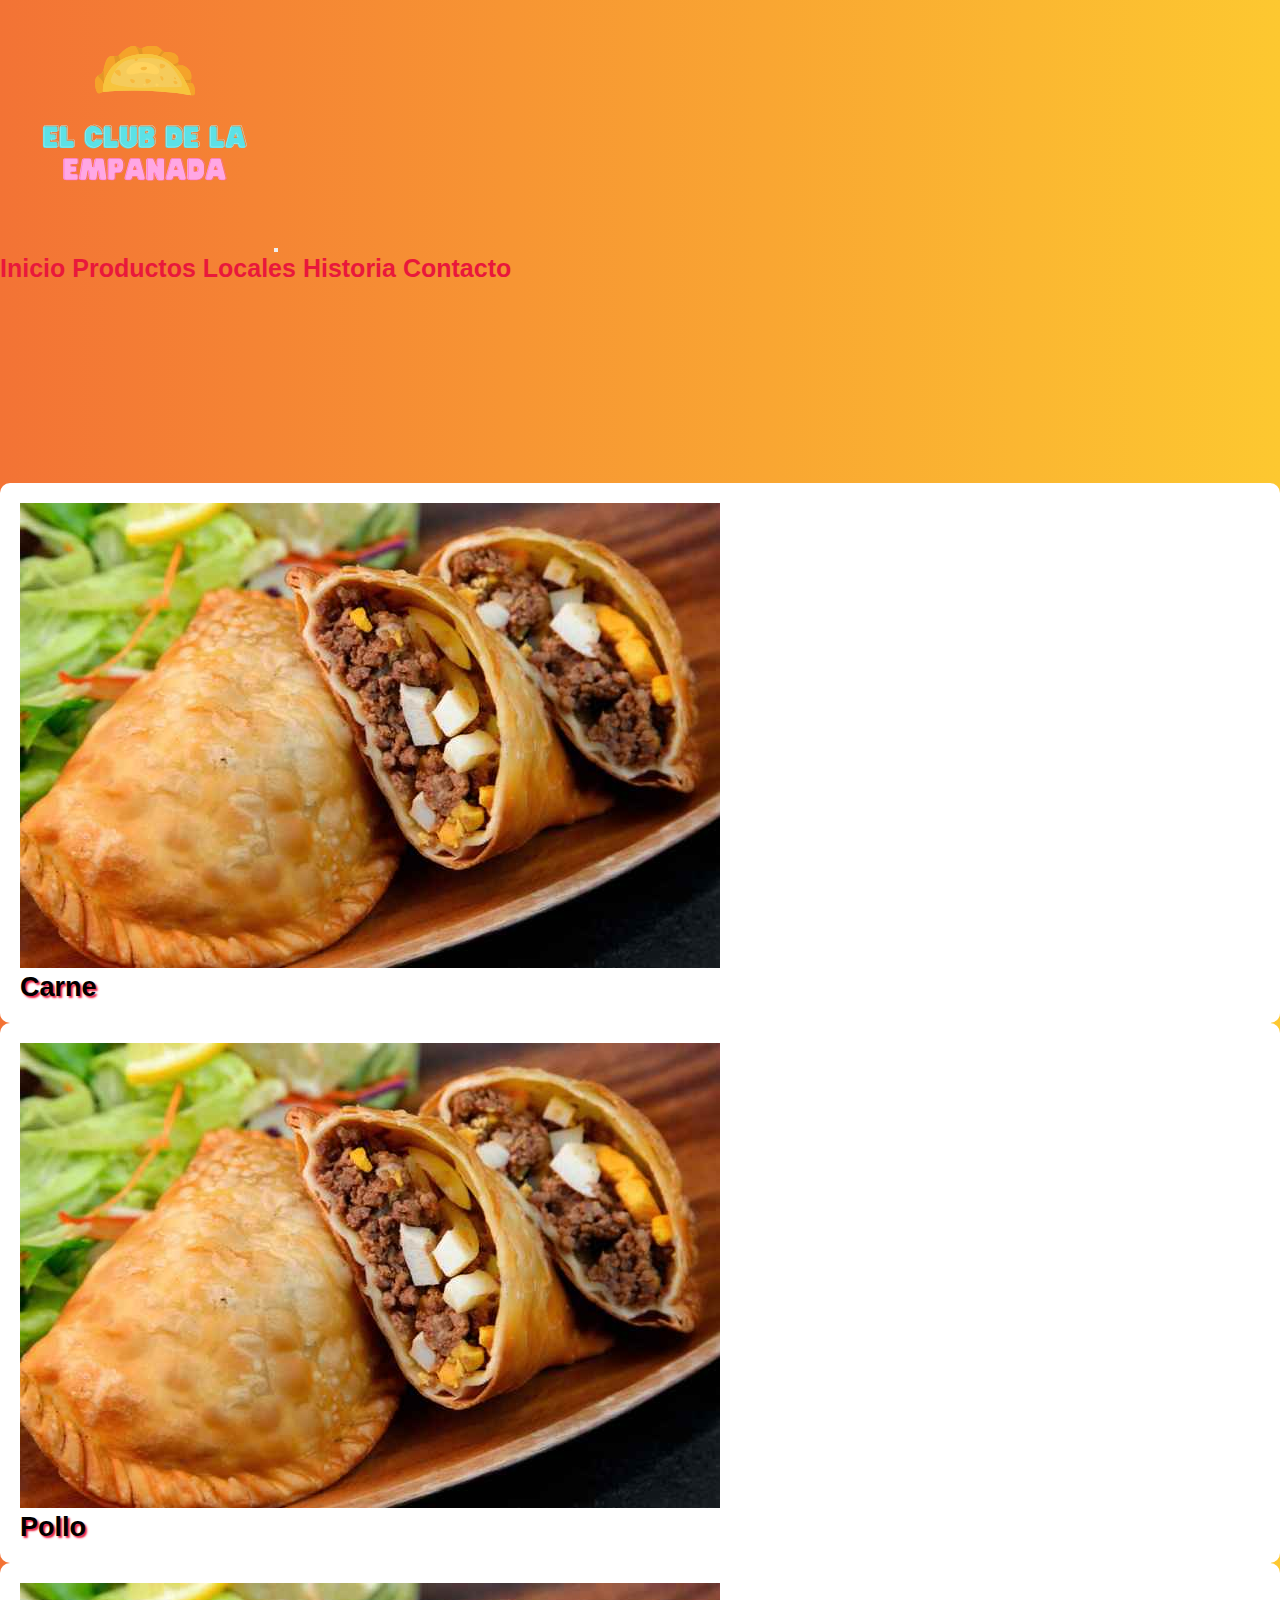
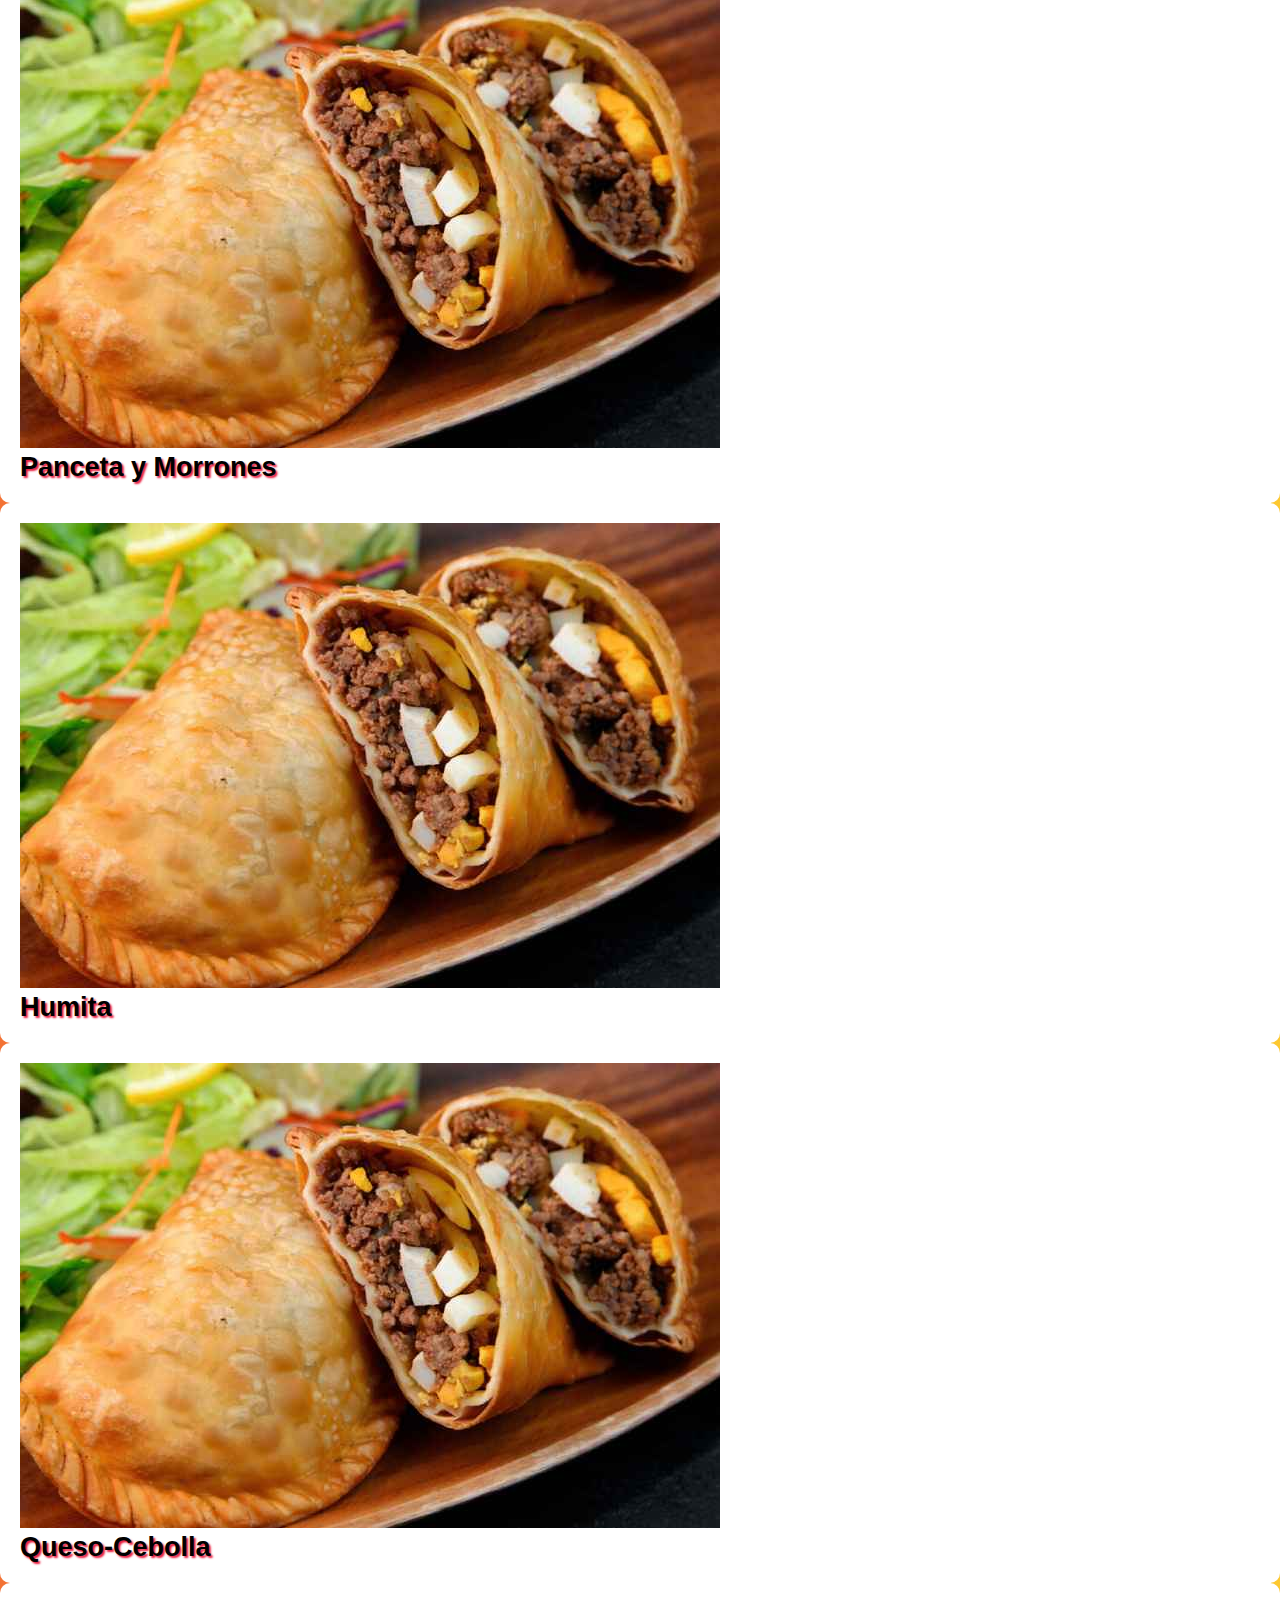
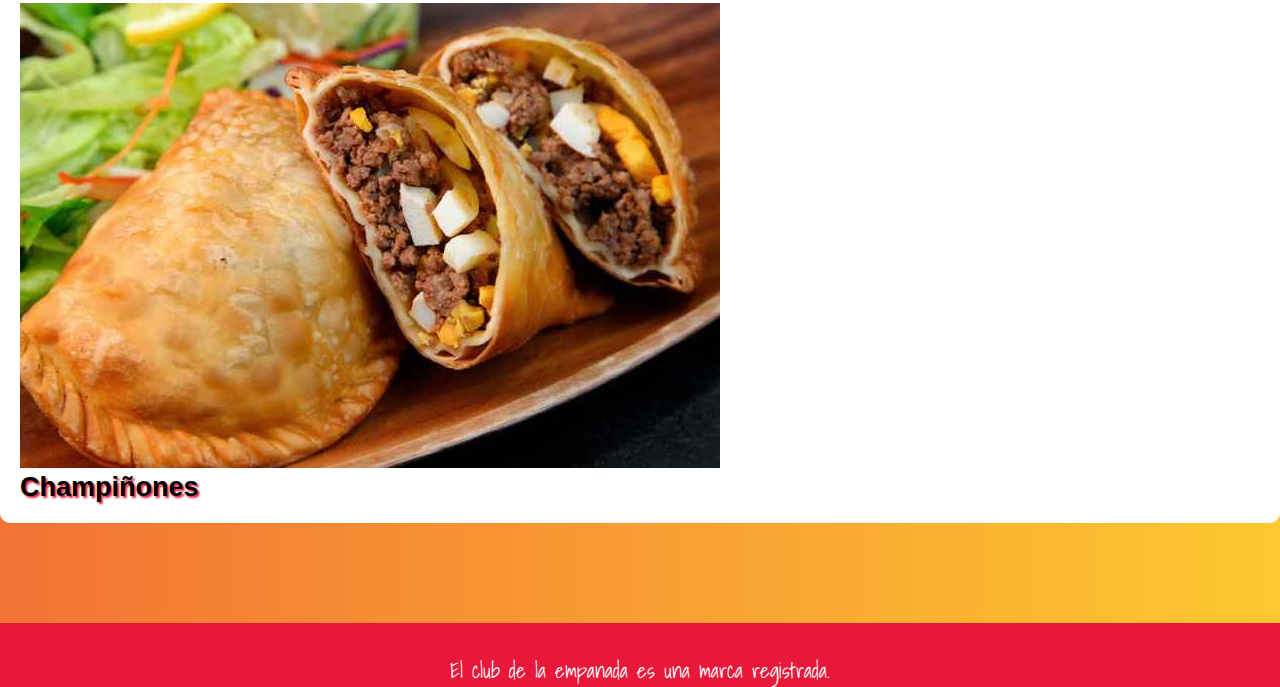
<file: pages/productos.html>
<!DOCTYPE html>
<html lang="es">
<head>
    <meta charset="UTF-8">
    <meta http-equiv="X-UA-Compatible" content="IE=edge">
    <meta name="viewport" content="width=device-width, initial-scale=1.0">
    <title>Seccion Productos</title>
    <meta name="discription" content="Seccion Productos">
    <link rel="preconnect" href="https://fonts.googleapis.com">
    <link rel="preconnect" href="https://fonts.gstatic.com" crossorigin>
    <link href="https://fonts.googleapis.com/css2?family=Shadows+Into+Light&display=swap" rel="stylesheet">
    <link rel="stylesheet"href="https://cdnjs.cloudflare.com/ajax/libs/animate.css/4.1.1/animate.min.css"/>
    <link href="https://cdn.jsdelivr.net/npm/bootstrap@5.1.3/dist/css/bootstrap.min.css" rel="stylesheet" integrity="sha384-1BmE4kWBq78iYhFldvKuhfTAU6auU8tT94WrHftjDbrCEXSU1oBoqyl2QvZ6jIW3" crossorigin="anonymous">
    <link rel="stylesheet" href="../css/style.css">
</head>
<body>
    <!-- Menu -->
    <header>
        <nav class="navbar navbar-expand-lg navbar navbar-light" style="background-color:transparent;">
            <div class="container-fluid">
            <a class="navbar-brand" href="./index.html"><img src="../img/The empanada chica.png" alt="Logo"></a>
            <button class="navbar-toggler" type="button" data-bs-toggle="collapse" data-bs-target="#navbarNavAltMarkup" aria-controls="navbarNavAltMarkup" aria-expanded="false" aria-label="Toggle navigation">
                <span class="navbar-toggler-icon"></span>
            </button>
            <div class="collapse navbar-collapse" id="navbarNavAltMarkup">
                <div class="navbar-nav">
                <a class="nav-link" aria-current="page" href="../index.html">Inicio</a>
                <a class="nav-link" href="./productos.html">Productos</a>
                <a class="nav-link" href="./locales.html">Locales</a>
                <a class="nav-link" href="./historia.html">Historia</a>
                <a class="nav-link" href="./contacto.html">Contacto</a>
                </div>
            </div>
            </div>
        </nav>
        </header>
    <section>

        <div class="container">
            <div class="row g-3">
                <div class="col-12 col-md-6 col-lg-4">
                    <div class="tarjeta-productos">
                        <img src="../img/carne.jpg" class="card-img-top" alt="Carne">
                        <div class="tarjeta-productos__body">
                            <h5 class="tarjeta-productos__title">Carne</h5>
                        </div>
                    </div>
                </div>
                <div class="col-12 col-md-6 col-lg-4">
                    <div class="tarjeta-productos">
                        <img src="../img/carne.jpg" class="card-img-top" alt="Pollo">
                        <div class="tarjeta-productos__body">
                            <h5 class="tarjeta-productos__title">Pollo</h5>
                        </div>
                    </div>
                </div>
                <div class="col-12 col-md-6 col-lg-4">
                    <div class="tarjeta-productos">
                        <img src="../img/carne.jpg" class="card-img-top" alt="Panceta y Morrones">
                        <div class="tarjeta-productos__body">
                            <h5 class="tarjeta-productos__title">Panceta y Morrones</h5>
                        </div>
                    </div>
                </div>
                <div class="col-12 col-md-6 col-lg-4">
                    <div class="tarjeta-productos">
                        <img src="../img/carne.jpg" class="card-img-top" alt="Humita">
                        <div class="tarjeta-productos__body">
                            <h5 class="tarjeta-productos__title">Humita</h5>
                        </div>
                    </div>
                </div>
                <div class="col-12 col-md-6 col-lg-4">
                    <div class="tarjeta-productos">
                        <img src="../img/carne.jpg" class="card-img-top" alt="Queso-Cebolla">
                        <div class="tarjeta-productos__body">
                            <h5 class="tarjeta-productos__title">Queso-Cebolla</h5>
                        </div>
                    </div>
                </div>
                <div class="col-12 col-md-6 col-lg-4">
                    <div class="tarjeta-productos">
                        <img src="../img/carne.jpg" class="card-img-top" alt="Champiñones">
                        <div class="tarjeta-productos__body">
                            <h5 class="tarjeta-productos__title">Champiñones</h5>
                        </div>
                    </div>
                </div>
            </div>
        </div>
    </section>

            <footer class="footer">
                <p>El club de la empanada es una marca registrada.</p>
</footer>
        <script src="https://cdn.jsdelivr.net/npm/@popperjs/core@2.10.2/dist/umd/popper.min.js" integrity="sha384-7+zCNj/IqJ95wo16oMtfsKbZ9ccEh31eOz1HGyDuCQ6wgnyJNSYdrPa03rtR1zdB" crossorigin="anonymous"></script>
        <script src="https://cdn.jsdelivr.net/npm/bootstrap@5.1.3/dist/js/bootstrap.min.js" integrity="sha384-QJHtvGhmr9XOIpI6YVutG+2QOK9T+ZnN4kzFN1RtK3zEFEIsxhlmWl5/YESvpZ13" crossorigin="anonymous"></script>
</body>
</html>
</file>
<file: css/style.css>
*, *:before, *:after {
    margin: 0;
    padding: 0;
    outline: 0;
    box-sizing: border-box;
    text-decoration: none;
}

/* ! ----------------------------------CUERPO------------------------------------------------------------------- */
/* Cuerpo */
body {
    font-family:'Gill Sans', 'Gill Sans MT', Calibri, 'Trebuchet MS', sans-serif;
    background: #FDC830;  /* fallback for old browsers */
    background: -webkit-linear-gradient(to right, #F37335, #FDC830);  /* Chrome 10-25, Safari 5.1-6 */
    background: linear-gradient(to right, #F37335, #FDC830); /* W3C, IE 10+/ Edge, Firefox 16+, Chrome 26+, Opera 12+, Safari 7+ */

}
/* ! ----------------------------------FINALIZA CUERPO---------------------------------------------------------- */

/* ! ------------------------------------------INDEX------------------------------------------------- */
/* Menu */
.navbar-brand{
    margin-left: 20px;
}

/* Menu */
.navbar-nav {
    font-family:'Gill Sans', 'Gill Sans MT', Calibri, 'Trebuchet MS', sans-serif;
    font-size: 25px;
    font-weight: bold;
}


/* Menu */
.nav-link {
    color: #e9183b;
}


/* Menu */
.navbar-collapse {
    justify-content: end;
}


/* Menu */
.container-fluid {
    height: auto;
    flex-direction: column;
}


/* Termina Menu */
.navbar-light .navbar-nav .nav-link {
    color: #e9183b;
}


/* Titulo "Productos Estrellas" */
.titulo__inicio {
    text-align: center;
    font-size: 6vw;
    font-family: 'Shadows Into Light', cursive;
}


/* Contenedor de Productos Estrellas */
.contenedor {
	width: 90%;
	max-width: 1200px;
	margin: auto;
	padding: 40px 0;
	display: grid;
	grid-template-columns: 3fr;
	gap: 20px;
}


/* Contenedor de Productos Estrellas */
.contenedor-productos-estrellas {
	display: grid;
	grid-template-columns: repeat(3, 1fr);
	gap: 20px;
}


/* Contenedor de Productos Estrellas */
.tarjeta-productos-estrellas {
	border-radius: 10px;
	min-height: 200px;
	font-weight: bold;
	padding: 20px;
	position: relative;
	overflow: hidden;
	background-size: cover;
	background-position: center center;
    background-image: url("../img/empanadas2.jpg");
}


/* Contenedor de Productos Estrellas */
.tarjeta-productos-estrellas__texto {
	height: 100%;
	display: flex;
	flex-direction: column;
	justify-content: center;
    text-align: center;
    font-size: 1vw;
    color: #fff;
    text-shadow: 2px 2px 2px #e9183b;
}

h3 {
    font-size: 6vh;
}
/* ! ----------------------------------FINALIZA INDEX-------------------------------------------------------- */

/* ! ----------------------------------PRODUCTOS------------------------------------------------------------ */
/* Contenedor De Pagina Productos */
.container {
    padding-top: 200px;
    padding-bottom: 100px;
    font-family:'Gill Sans', 'Gill Sans MT', Calibri, 'Trebuchet MS', sans-serif;
}

/* Texto Adentro Del Contenedor De Productos */
.tarjeta-productos__title {
    font-size: 3vh;
    text-shadow: 2px 2px 2px #e9183b;
}


.tarjeta-productos {
	border-radius: 10px;
	min-height: 200px;
	font-weight: bold;
	padding: 20px;
	position: relative;
	overflow: hidden;
	background-size: cover;
	background-position: center center;
    background-color: #ffffff;
}


.productos {
    color: #000000;
    text-align: center;
    padding-bottom: 60px;
    padding-top: 100px;
    font-family: 'Shadows Into Light', cursive;
    font-size: 30px;
}
/* ! ----------------------------------FINALIZA PRODUCTOS------------------------------------------------------- */


/* ! ----------------------------------LOCALES------------------------------------------------------------------ */
/* Contenedor de locales */
.mt-5 {
    padding-top: 100px;
    padding-bottom: 100px;
    width: 50%;
	max-width: 1200px;
	margin: auto;
	padding: 40px 0;
	gap: 20px;
}


/* Contenedor de locales selector de Direccion */
hr {
    border-top: 1px solid #007bff;
    width:70%;
}


/* Selector De Direccion Color */
a {
    color: #000000;
}


/* Direccion */
address {
    margin-bottom: 10px;
}
/* ! ----------------------------------FINALIZA LOCALES--------------------------------------------------------- */

/* ! ----------------------------------HISTORIA----------------------------------------------------------------- */
.py-xl-5{
    background-color: #ffffff;
    border-radius: 10px;
}

.fit-cover {
    object-fit: cover;
}

.bs-icon {
    --bs-icon-size: .75rem;
    display: flex;
    flex-shrink: 0;
    justify-content: center;
    align-items: center;
    font-size: var(--bs-icon-size);
    width: calc(var(--bs-icon-size) * 2);
    height: calc(var(--bs-icon-size) * 2);
    color: var(--bs-primary);
}

.bs-icon-xs {
    --bs-icon-size: 1rem;
    width: calc(var(--bs-icon-size) * 1.5);
    height: calc(var(--bs-icon-size) * 1.5);
}

.bs-icon-sm {
    --bs-icon-size: 1rem;
}

.bs-icon-md {
    --bs-icon-size: 1.5rem;
}

.bs-icon-lg {
    --bs-icon-size: 2rem;
}

.bs-icon-xl {
    --bs-icon-size: 2.5rem;
}

.bs-icon.bs-icon-primary {
    color: var(--bs-white);
    background: var(--bs-primary);
}

.bs-icon.bs-icon-primary-light {
    color: var(--bs-primary);
    background: rgba(var(--bs-primary-rgb), .2);
}

.bs-icon.bs-icon-semi-white {
    color: var(--bs-primary);
    background: rgba(255, 255, 255, .5);
}

.bs-icon.bs-icon-rounded {
    border-radius: .5rem;
}

.bs-icon.bs-icon-circle {
    border-radius: 50%;
}

.col d-flex flex-column justify-content-center p-4 {
    border-radius: 11px;
    border-width: 19px;
    border-color: var(--bs-pink);
}
/* ! ----------------------------------FINALIZA HISTORIA-------------------------------------------------------- */


/* ! ----------------------------------CONTACTO----------------------------------------------------------------- */
label {
    display:block;
    margin-top:20px;
    letter-spacing:1px;
}


form {
    margin:0 auto;
    width:400px;
}


input, textarea {
    width:380px;
    height:27px;
    background:#666666;
    border:2px solid #f6f6f6;
    padding:10px;
    margin-top:5px;
    font-size:10px;
    color:#ffffff;
}


textarea {
    height:150px;
}


#submit {
    width:85px;
    height:35px;
    border:none;
    margin-top:20px;
    cursor:pointer;
}


.contenedor__contacto {
    text-align: center;
    display: flex;
    padding-bottom: 106px;
    padding-top: 60px;
}


.contenedor__titulo {
    color: #000000;
    font-family: 'Shadows Into Light', cursive;
    font-size: 30px;
    text-align: center;
    padding-top: 40px;
}
/* ! ---------------------------------FINALIZA CONTACTO--------------------------------------------------------- */

/* ! ----------------------------------FOOTER------------------------------------------------------------------- */
/* Footer */
.footer {
    height: 4rem;
    background-color: #e9183b;
    color:#fff;
    font-family: 'Shadows Into Light', cursive;
    font-size: 21px;
    text-align: center;
    padding-top: 30px;
}
/* ! ----------------------------------FINALIZA FOOTER--------------------------------------------------------- */
</file>
